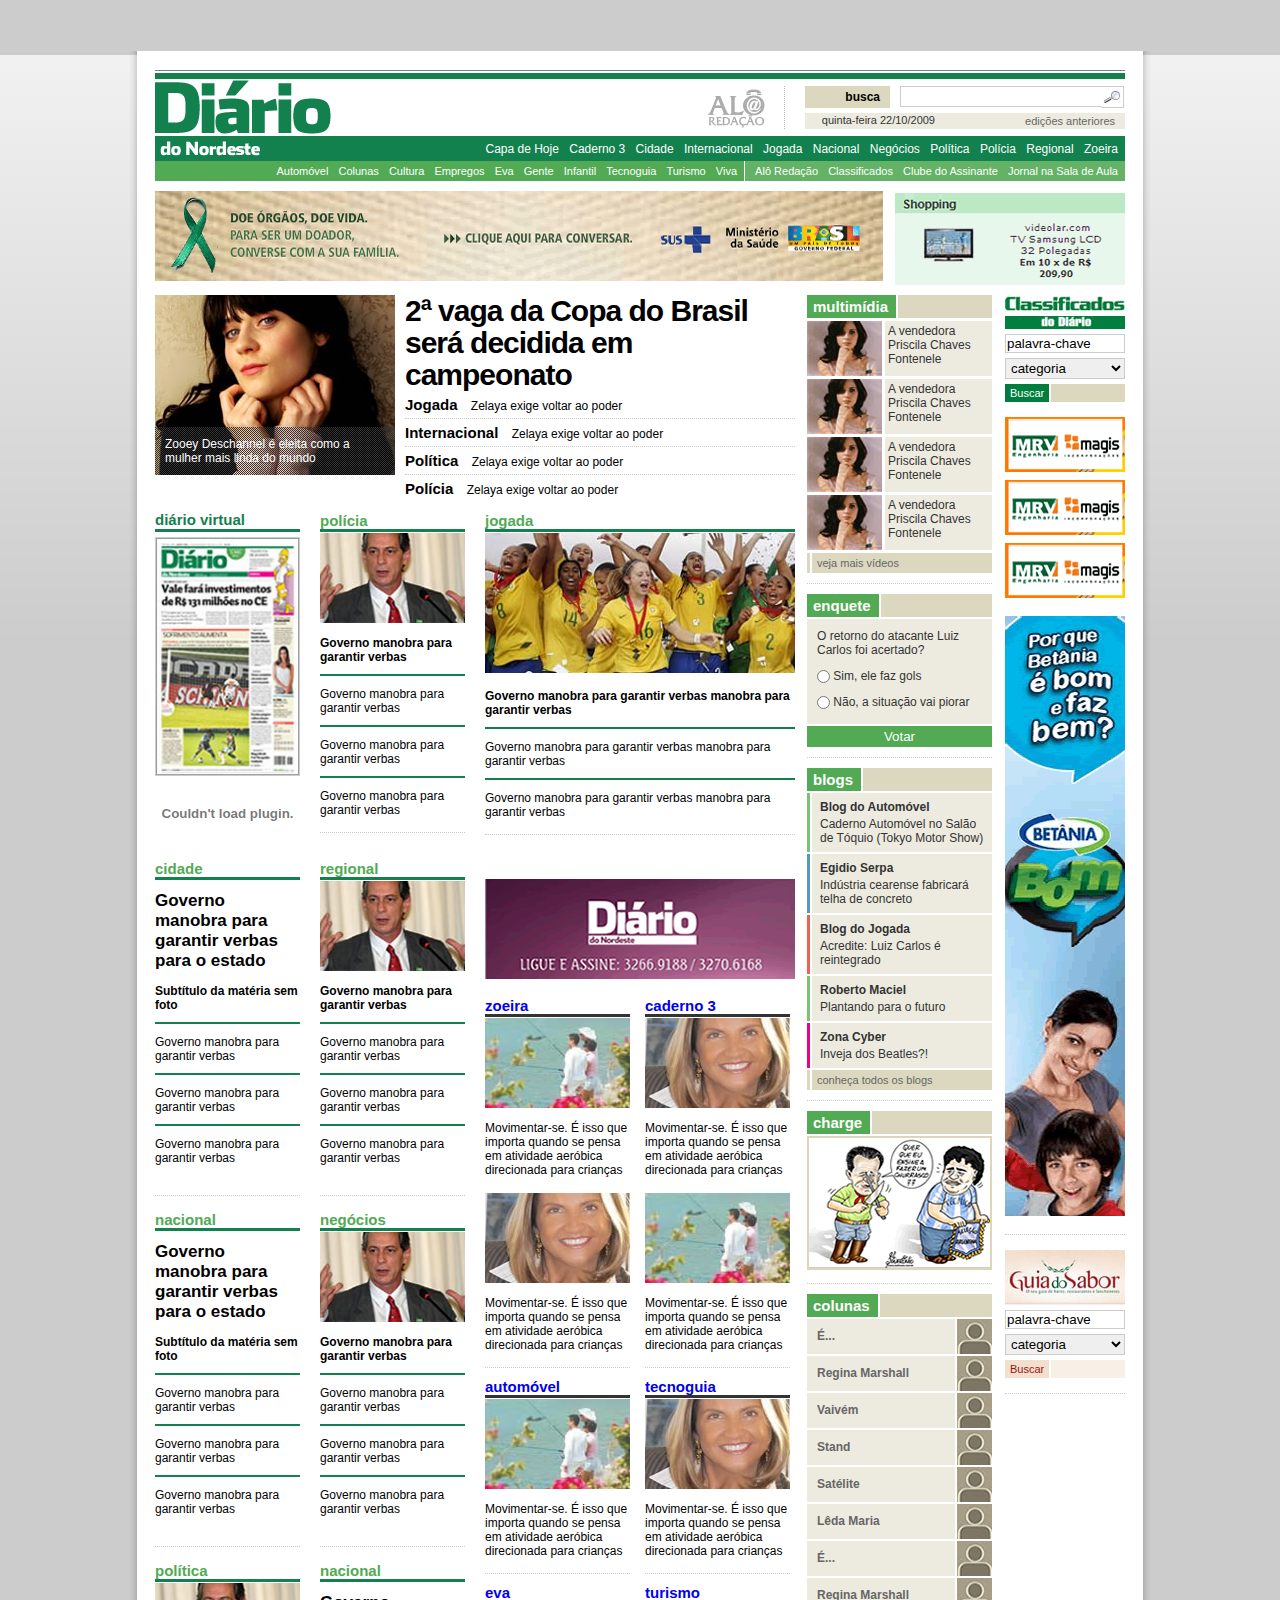
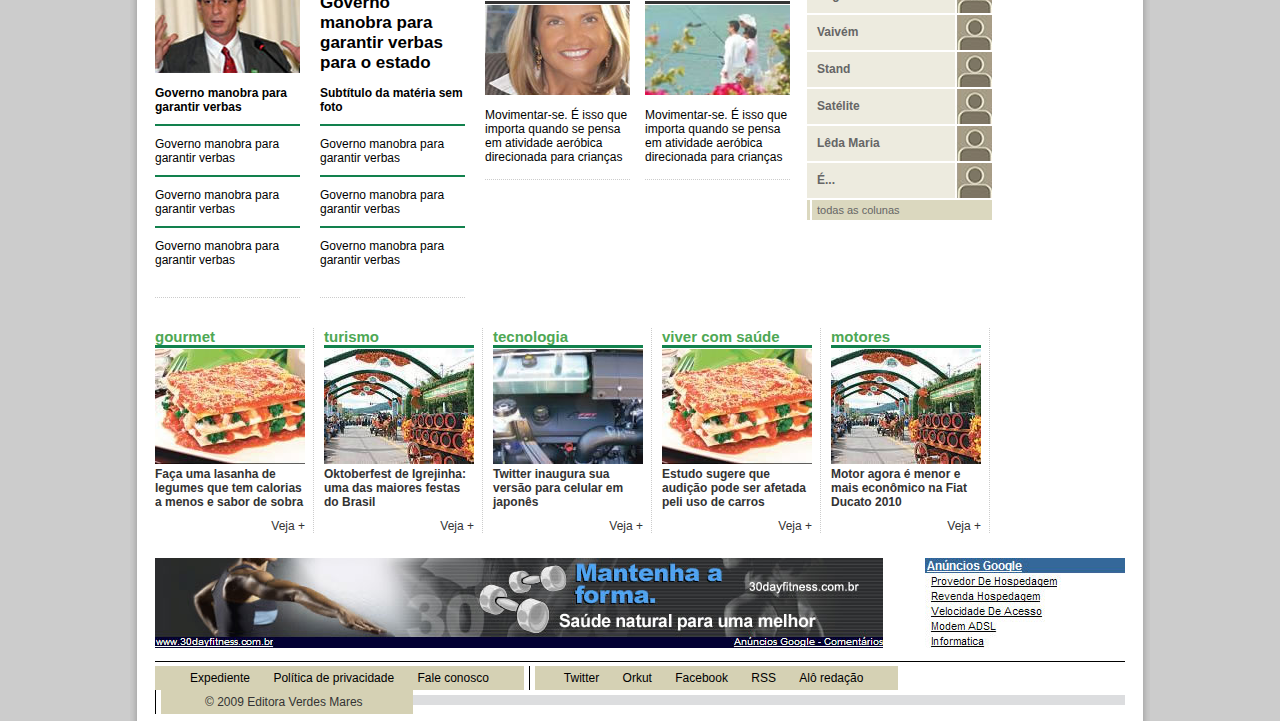
<file: front-end/index.html>
﻿<!DOCTYPE html PUBLIC "-//W3C//DTD XHTML 1.0 Strict//EN"
"http://www.w3.org/TR/xhtml1/DTD/xhtml1-strict.dtd">
<html xmlns="http://www.w3.org/1999/xhtml">
<head>
  <meta http-equiv="Content-Type" content="text/html; charset=utf-8" />
  <script type="text/javascript">page="home";</script>
  <link href="css/estilos2.css" rel="stylesheet" type="text/css" />
  <!-- link href="css/cores2.css" rel="stylesheet" type="text/css" / -->
  <!--[if IE]>
	  <link href="css/estilos2-ie.css" rel="stylesheet" type="text/css" />
  <![endif]-->

  <!--[if IE 7]>
	  <link href="css/estilos2-ie7.css" rel="stylesheet" type="text/css" />
  <![endif]-->

  <title>Projeto Secreto</title>
</head>

<body id="Capa">

<!-- SITE -->
<div id="Site">

	<div id="Cabecalho">
		<h1><a href="index.html">Diário do Nordeste</a></h1>
		<p>quinta-feira 22/10/2009</p>
	</div>

	<div id="Navegacao">
		<h2>Navegação</h2>
		<ul>
		  <li><a href="#Menu">Menu</a></li>
		  <li><a href="#Conteudo">Conteúdo</a></li>
		  <li><a href="#Busca">Busca</a></li>
		  <li><a href="#Rodape">Rodapé</a></li>
		</ul>
	</div>

	<hr />

  <!-- CONTEUDO -->
	<div id="Conteudo">

		<!-- PRINCIPAL -->
    <div id="Principal">
			<div id="DestaqueFotografico">
      	<a href="capa-noticia.html"><img src="extra/manchetevisual.jpg" /></a>
        <p class="legendagaleria"><a href="capa-noticia.html">Zooey Deschannel é eleita como a mulher mais linda do mundo</a></p>
      </div>

      <div id="Manchete">
      	<h2><a href="capa-noticia.html">2&ordf; vaga da Copa do Brasil será decidida em campeonato</a></h2>
      </div>

      <ul id="Lista">
      	<li class="primeiraChamadaLista"><a href="capa-caderno.html" class="editoria jogada"><strong>Jogada</strong></a> <a href="capa-noticia.html" class="linklista">Zelaya exige voltar ao poder</a></li>
        <li><a href="capa-caderno.html" class="editoria internacional"><strong>Internacional</strong></a> <a href="capa-noticia.html" class="linklista">Zelaya exige voltar ao poder</a></li>
        <li><a href="capa-caderno.html" class="editoria politica"><strong>Política</strong></a> <a href="capa-noticia.html" class="linklista">Zelaya exige voltar ao poder</a></li>
      	<li><a href="capa-caderno.html" class="editoria policia"><strong>Polícia</strong></a> <a href="capa-noticia.html" class="linklista">Zelaya exige voltar ao poder</a></li>
      </ul>
    </div>
    <!-- /PRINCIPAL -->

		<hr />

		<!-- EDITORIAS QUENTES -->
    <div id="EditoriasQuentes">
    	<!-- policia -->
      <div class="bloco-editoria secundario1 policia">
      	<h3><a href="capa-caderno.html">Polícia</a></h3>
        <ul>
        	<li class="primeiraChamadaLista">
          	<a href="capa-noticia.html"><img src="extra/cirogomes.jpg" /></a>
            <h4><a href="capa-noticia.html">Governo manobra para garantir verbas</a></h4>
          </li>
        	<li>
            <h4><a href="capa-noticia.html">Governo manobra para garantir verbas</a></h4>
          </li>
        	<li>
            <h4><a href="capa-noticia.html">Governo manobra para garantir verbas</a></h4>
          </li>
        	<li>
            <h4><a href="capa-noticia.html">Governo manobra para garantir verbas</a></h4>
          </li>
        </ul>
      </div>
      <!-- /policia -->
      <!-- jogada -->
      <div class="bloco-editoria secundario2 jogada">
      	<h3><a href="capa-caderno.html">Jogada</a></h3>
        <ul>
        	<li class="primeiraChamadaLista">
          	<a href="capa-noticia.html"><img src="extra/futebolfeminino.jpg" /></a>
            <h4><a href="capa-noticia.html">Governo manobra para garantir verbas manobra para garantir verbas</a></h4>
          </li>
        	<li>
            <h4><a href="capa-noticia.html">Governo manobra para garantir verbas manobra para garantir verbas</a></h4>
          </li>
        	<li>
            <h4><a href="capa-noticia.html">Governo manobra para garantir verbas manobra para garantir verbas</a></h4>
          </li>
        </ul>
      </div>
      <!-- /jogada -->
    </div>
    <!-- /EDITORIAS QUENTES -->

		<!-- DIARIO VIRTUAL -->
    <div id="DiarioVirtual">
      <h3>Diário Virtual</h3>
      <a href="http://virtual.diariodonordeste.com.br/"><img src="imagens/capajornal.jpg" alt="Edição de 22 de Outubro de 2009" /></a>
    </div>
    <!-- /DIARIO VIRTUAL -->

    <!-- HORA PATROCINADA -->
    <div id="HoraPatrocinada">
      <object width="145" height="50">
        <param name="movie" value="imagens/relogio.swf">
        <embed src="imagens/relogio.swf" width="145" height="50">
        </embed>
      </object>
    </div>
    <!-- /HORA PATROCINADA -->

		<hr />

		<!-- COLUNA EDITORIAS -->
		<div id="colunaEditorias">
    	<!-- cidade -->
      <div class="bloco-editoria cidade blococoluna1">
      	<h3><a href="capa-caderno.html">Cidade</a></h3>
        <ul>
        	<li class="primeiraChamadaLista">
            <h4 class="tt-blocoeditoria-semfoto"><a href="capa-noticia.html">Governo manobra para garantir verbas para o estado</a></h4>
            <h5><a href="capa-noticia.html">Subtítulo da matéria sem foto</a></h5>
          </li>
        	<li>
            <h4><a href="capa-noticia.html">Governo manobra para garantir verbas</a></h4>
          </li>
        	<li>
            <h4><a href="capa-noticia.html">Governo manobra para garantir verbas</a></h4>
          </li>
        	<li>
            <h4><a href="capa-noticia.html">Governo manobra para garantir verbas</a></h4>
          </li>
        </ul>
      </div>
      <!-- /cidade -->

    	<!-- regional -->
      <div class="bloco-editoria regional blococoluna2">
      	<h3><a href="capa-caderno.html">Regional</a></h3>
        <ul>
        	<li class="primeiraChamadaLista">
          	<a href="capa-noticia.html"><img src="extra/cirogomes.jpg" /></a>
            <h4><a href="capa-noticia.html">Governo manobra para garantir verbas</a></h4>
          </li>
        	<li>
            <h4><a href="capa-noticia.html">Governo manobra para garantir verbas</a></h4>
          </li>
        	<li>
            <h4><a href="capa-noticia.html">Governo manobra para garantir verbas</a></h4>
          </li>
        	<li>
            <h4><a href="capa-noticia.html">Governo manobra para garantir verbas</a></h4>
          </li>
        </ul>
      </div>
      <!-- /regional -->

    	<!-- nacional -->
      <div class="bloco-editoria nacional blococoluna3">
      	<h3><a href="capa-caderno.html">Nacional</a></h3>
        <ul>
        	<li class="primeiraChamadaLista">
            <h4 class="tt-blocoeditoria-semfoto"><a href="capa-noticia.html">Governo manobra para garantir verbas para o estado</a></h4>
            <h5><a href="capa-noticia.html">Subtítulo da matéria sem foto</a></h5>
          </li>
        	<li>
            <h4><a href="capa-noticia.html">Governo manobra para garantir verbas</a></h4>
          </li>
        	<li>
            <h4><a href="capa-noticia.html">Governo manobra para garantir verbas</a></h4>
          </li>
        	<li>
            <h4><a href="capa-noticia.html">Governo manobra para garantir verbas</a></h4>
          </li>
        </ul>
      </div>
      <!-- /nacional -->

    	<!-- negocios -->
      <div class="bloco-editoria negocios blococoluna4">
      	<h3><a href="capa-caderno.html">Negócios</a></h3>
        <ul>
        	<li class="primeiraChamadaLista">
            <a href="capa-noticia.html"><img src="extra/cirogomes.jpg" /></a>
            <h4><a href="capa-noticia.html">Governo manobra para garantir verbas</a></h4>
          </li>
        	<li>
            <h4><a href="capa-noticia.html">Governo manobra para garantir verbas</a></h4>
          </li>
        	<li>
            <h4><a href="capa-noticia.html">Governo manobra para garantir verbas</a></h4>
          </li>
        	<li>
            <h4><a href="capa-noticia.html">Governo manobra para garantir verbas</a></h4>
          </li>
        </ul>
      </div>
      <!-- /negocios -->

    	<!-- politica -->
      <div class="bloco-editoria politica blococoluna5">
      	<h3><a href="capa-caderno.html">Política</a></h3>
        <ul>
        	<li class="primeiraChamadaLista">
          	<a href="capa-noticia.html"><img src="extra/cirogomes.jpg" /></a>
            <h4><a href="capa-noticia.html">Governo manobra para garantir verbas</a></h4>
          </li>
        	<li>
            <h4><a href="capa-noticia.html">Governo manobra para garantir verbas</a></h4>
          </li>
        	<li>
            <h4><a href="capa-noticia.html">Governo manobra para garantir verbas</a></h4>
          </li>
        	<li>
            <h4><a href="capa-noticia.html">Governo manobra para garantir verbas</a></h4>
          </li>
        </ul>
      </div>
      <!-- /politica -->

    	<!-- internacional -->
      <div class="bloco-editoria internacional blococoluna6">
      	<h3><a href="capa-caderno.html">Nacional</a></h3>
        <ul>
        	<li class="primeiraChamadaLista">
            <h4 class="tt-blocoeditoria-semfoto"><a href="capa-noticia.html">Governo manobra para garantir verbas para o estado</a></h4>
            <h5><a href="capa-noticia.html">Subtítulo da matéria sem foto</a></h5>
          </li>
        	<li>
            <h4><a href="capa-noticia.html">Governo manobra para garantir verbas</a></h4>
          </li>
        	<li>
            <h4><a href="capa-noticia.html">Governo manobra para garantir verbas</a></h4>
          </li>
        	<li>
            <h4><a href="capa-noticia.html">Governo manobra para garantir verbas</a></h4>
          </li>
        </ul>
      </div>
      <!-- /internacional -->
    </div>
		<!-- /COLUNA EDITORIAS -->

		<hr />

    <div id="Retangulo">
      <img  src="extra/retangulo.gif" />
      <!--
			<script src="http://diariodonordeste.globo.com/js/nuc/oas_top1.js" type="text/javascript" language="Javascript"></script>
      -->
    </div>

    <hr />

    <!-- SUPLEMENTOS -->
		<div id="Suplementos">
    	<div class="zoeira blocosuplemento1">
      	<h3><a href="capa-caderno.html">Zoeira</a></h3>
        <ul>
        	<li>
        		<a href="capa-noticia.html"><img src="extra/ftsuplementos1.jpg" /></a>
        		<h4><a href="capa-noticia.html">Movimentar-se. É isso que importa quando se pensa em atividade aeróbica direcionada para crianças</a></h4>
        	</li>
        	<li>
        		<a href="capa-noticia.html"><img src="extra/ftsuplementos2.jpg" /></a>
        		<h4><a href="capa-noticia.html">Movimentar-se. É isso que importa quando se pensa em atividade aeróbica direcionada para crianças</a></h4>
        	</li>
        </ul>
      </div>

    	<div class="caderno-3 blocosuplemento2">
      	<h3><a href="capa-caderno.html">Caderno 3</a></h3>
        <ul>
        	<li>
        		<a href="capa-noticia.html"><img src="extra/ftsuplementos2.jpg" /></a>
        		<h4><a href="capa-noticia.html">Movimentar-se. É isso que importa quando se pensa em atividade aeróbica direcionada para crianças</a></h4>
        	</li>
        	<li>
        		<a href="capa-noticia.html"><img src="extra/ftsuplementos1.jpg" /></a>
        		<h4><a href="capa-noticia.html">Movimentar-se. É isso que importa quando se pensa em atividade aeróbica direcionada para crianças</a></h4>
        	</li>
        </ul>
      </div>

    	<div class="automovel blocosuplemento3">
      	<h3><a href="capa-caderno.html">Automóvel</a></h3>
        <ul>
        	<li>
        		<a href="capa-noticia.html"><img src="extra/ftsuplementos1.jpg" /></a>
        		<h4><a href="capa-noticia.html">Movimentar-se. É isso que importa quando se pensa em atividade aeróbica direcionada para crianças</a></h4>
        	</li>
        </ul>
      </div>

    	<div class="tecnoguia blocosuplemento4">
      	<h3><a href="capa-caderno.html">Tecnoguia</a></h3>
        <ul>
        	<li>
        		<a href="capa-noticia.html"><img src="extra/ftsuplementos2.jpg" /></a>
        		<h4><a href="capa-noticia.html">Movimentar-se. É isso que importa quando se pensa em atividade aeróbica direcionada para crianças</a></h4>
        	</li>
        </ul>
      </div>

    	<div class="eva blocosuplemento5">
      	<h3><a href="capa-caderno.html">Eva</a></h3>
        <ul>
        	<li>
        		<a href="capa-noticia.html"><img src="extra/ftsuplementos2.jpg" /></a>
        		<h4><a href="capa-noticia.html">Movimentar-se. É isso que importa quando se pensa em atividade aeróbica direcionada para crianças</a></h4>
        	</li>
        </ul>
      </div>

    	<div class="turismo blocosuplemento6">
      	<h3><a href="capa-caderno.html">Turismo</a></h3>
        <ul>
        	<li>
        		<a href="capa-noticia.html"><img src="extra/ftsuplementos1.jpg" /></a>
        		<h4><a href="capa-noticia.html">Movimentar-se. É isso que importa quando se pensa em atividade aeróbica direcionada para crianças</a></h4>
        	</li>
        </ul>
      </div>
    </div>
    <!-- /SUPLEMENTOS -->

  </div>
  <!-- /CONTEUDO -->

  <hr />

  <!-- MULTIMIDIA -->
  <div id="Multimidia">
    <h3><a href="capa-caderno.html">Multimídia</a></h3>
    <ul>
      <li>
        <a href="capa-noticia.html"><img src="extra/ftmultimidia.jpg" /></a>
        <h4><a href="capa-noticia.html">A vendedora Priscila Chaves Fontenele</a></h4>
      </li>
      <li>
        <a href="capa-noticia.html"><img src="extra/ftmultimidia.jpg" /></a>
        <h4><a href="capa-noticia.html">A vendedora Priscila Chaves Fontenele</a></h4>
      </li>
      <li>
        <a href="capa-noticia.html"><img src="extra/ftmultimidia.jpg" /></a>
        <h4><a href="capa-noticia.html">A vendedora Priscila Chaves Fontenele</a></h4>
      </li>
      <li>
        <a href="capa-noticia.html"><img src="extra/ftmultimidia.jpg" /></a>
        <h4><a href="capa-noticia.html">A vendedora Priscila Chaves Fontenele</a></h4>
      </li>
    </ul>
    <p><a href="capa-noticia.html">Veja mais vídeos</a></p>
  </div>
  <!-- /MULTIMIDIA -->

  <!-- ENQUETE -->
  <div id="Enquete">
    <h3><span>Enquete</span></h3>
    <form name="formulario" method="post" id="formulario" action="">
      <input type="hidden" name="idEnquete" value="2435" />
      <input type="hidden" name="TotalRespostas" value="2" />
      <input type="hidden" name="path" value="http://verdesmares.globo.com/enquete/enquete_resposta.asp" />
      <fieldset>
        <legend>Enquete</legend>
        <p class="pergunta">O retorno do atacante Luiz Carlos foi acertado?</p>
        <p class="opcao">
          <input type="radio" id="e7240" name="resposta" value="7240" /> <label for="e7240">Sim, ele faz gols</label>
        </p>
        <p class="opcao">
          <input type="radio" id="e7241" name="resposta" value="7241" /> <label for="e7241">Não, a situação vai piorar</label>
        </p>
        <p class="botao"><button type="button" name="vote" id="vote" onclick="openwindow();">Votar</button></p>
      </fieldset>
    </form>
  </div>
  <!-- /ENQUETE -->

  <!-- BLOGS -->
  <div id="BlogsCapa">
    <h3><span>Blogs</span></h3>
    <ul>
      <li class="chamadablog-automovel">
        <h4><a href="http://blogs.diariodonordeste.com.br/automovel/">Blog do Automóvel</a></h4>
        <p><a href="http://blogs.diariodonordeste.com.br/automovel/">Caderno Automóvel no Salão de Tóquio (Tokyo Motor Show)</a></p>
      </li>
      <li class="chamadablog-egidio">
        <h4><a href="http://blogs.diariodonordeste.com.br/egidio/">Egidio Serpa</a></h4>
        <p><a href="http://blogs.diariodonordeste.com.br/egidio/">Indústria cearense fabricará telha de concreto</a></p>
      </li>
      <li class="chamadablog-jogada">
        <h4><a href="http://blogs.diariodonordeste.com.br/jogada">Blog do Jogada</a></h4>
        <p><a href="http://blogs.diariodonordeste.com.br/jogada">Acredite: Luiz Carlos é reintegrado</a></p>
      </li>
      <li class="chamadablog-roberto">
        <h4><a href="http://blogs.diariodonordeste.com.br/roberto/">Roberto Maciel</a></h4>
        <p><a href="http://blogs.diariodonordeste.com.br/roberto/">Plantando para o futuro</a></p>
      </li>
      <li class="chamadablog-zonacyber">
        <h4><a href="http://blogs.diariodonordeste.com.br/zonacyber/">Zona Cyber</a></h4>
        <p><a href="http://blogs.diariodonordeste.com.br/zonacyber/">Inveja dos Beatles?!</a></p>
      </li>
    </ul>
    <p class="verTodosBlogs"><a href="capa-noticia.html">Conheça todos os blogs</a></p>
  </div>
  <!-- /BLOGS -->

  <!-- CHARGE -->
  <div id="Charge">
    <h3><span>Charge</span></h3>
    <a href="capa-noticia.html"><img alt="Charge do dia" src="extra/charge.gif" /></a>
  </div>
  <!-- /CHARGE -->

  <!-- COLUNAS -->
  <div id="Colunas">
    <h3><a href="colunas.asp">Colunas</a></h3>
    <ul>
      <li class="colunista5"><a href="colunas/e">É...</a></li>
      <li class="colunista1"><a href="colunas/reginamarshall">Regina Marshall</a></li>
      <li class="colunista32"><a href="colunas/vaivem">Vaivém</a></li>
      <li class="colunista59"><a href="colunas/stand">Stand</a></li>
      <li class="colunista37"><a href="colunas/satelite">Satélite</a></li>
      <li class="colunista10"><a href="colunas/ledamaria">Lêda Maria</a></li>
      <li class="colunista5"><a href="colunas/e">É...</a></li>
      <li class="colunista1"><a href="colunas/reginamarshall">Regina Marshall</a></li>
      <li class="colunista32"><a href="colunas/vaivem">Vaivém</a></li>
      <li class="colunista59"><a href="colunas/stand">Stand</a></li>
      <li class="colunista37"><a href="colunas/satelite">Satélite</a></li>
      <li class="colunista10"><a href="colunas/ledamaria">Lêda Maria</a></li>
      <li class="colunista5"><a href="colunas/e">É...</a></li>
    </ul>
    <p><a href="capa-noticia.html">Todas as colunas</a></p>
  </div>
  <!-- /COLUNAS -->

  <hr />

  <!-- VARIEDADES -->
  <div id="Variedades">
    <div class="primeiroVariedade">
      <h3>Gourmet</h3>
      <a href="capa-noticia.html"><img src="extra/ft-variedades1.jpg" /></a>
      <h4><a href="capa-noticia.html">Faça uma lasanha de legumes que tem calorias a menos e sabor de sobra</a></h4>
      <p><a href="capa-noticia.html">Veja +</a></p>
    </div>
    <div>
      <h3>Turismo</h3>
      <a href="capa-noticia.html"><img src="extra/ft-variedades2.jpg" /></a>
      <h4><a href="capa-noticia.html">Oktoberfest de Igrejinha: uma das maiores festas do Brasil</a></h4>
      <p><a href="capa-noticia.html">Veja +</a></p>
    </div>
    <div>
      <h3>Tecnologia</h3>
      <a href="capa-noticia.html"><img src="extra/ft-variedades3.jpg" /></a>
      <h4><a href="capa-noticia.html">Twitter inaugura sua versão para celular em japonês</a></h4>
      <p><a href="capa-noticia.html">Veja +</a></p>
    </div>
    <div>
      <h3>Viver com saúde</h3>
      <a href="capa-noticia.html"><img src="extra/ft-variedades1.jpg" /></a>
      <h4><a href="capa-noticia.html">Estudo sugere que audição pode ser afetada peli uso de carros</a></h4>
      <p><a href="capa-noticia.html">Veja +</a></p>
    </div>
    <div>
      <h3>Motores</h3>
      <a href="capa-noticia.html"><img src="extra/ft-variedades2.jpg" /></a>
      <h4><a href="capa-noticia.html">Motor agora é menor e mais econômico na Fiat Ducato 2010</a></h4>
      <p><a href="capa-noticia.html">Veja +</a></p>
    </div>
  </div>
  <!-- /VARIEDADES -->

  <hr />

  <!-- BUSCA -->
  <div id="Busca">
    <form id="frmBusca" method="get" action="http://www.google.com.br/custom">
      <fieldset>
        <legend>Busca</legend>
        <input type="hidden" name="domains" value="diariodonordeste.globo.com;verdesmares.globo.com" />
        <input type="hidden" name="sitesearch" value="diariodonordeste.globo.com" />
        <input type="hidden" name="client" value="pub-9045807042604053" />
        <input type="hidden" name="forid" value="1" />
        <input type="hidden" name="ie" value="ISO-8859-1" />
        <input type="hidden" name="oe" value="ISO-8859-1" />
        <input type="hidden" name="cof" value="GALT:#008000;GL:1;DIV:#FFFFFF;VLC:008000;AH:center;BGC:FFFFFF;LBGC:336699;ALC:006600;LC:006600;T:003300;GFNT:666666;GIMP:666666;LH:31;LW:100;L:http://verdesmares.globo.com/diariov2/img/nuc/logo_dn_google.gif;S:http://diariodonordeste.globo.com;LP:1;FORID:1;" />
        <input type="hidden" name="hl" value="pt" />
        <label for="Palavra">Palavra:</label>
        <p><strong>Busca</strong>
        <input id="Palavra" name="q" type="text" />
        <button name="sa" id="Buscar" type="submit">Ok</button>
        </p>
      </fieldset>
    </form>
    <p class="edicoesAnteriores"><a href="http://diariodonordeste.globo.com/anteriores.asp">Edi&ccedil;&otilde;es Anteriores</a></p>
  </div>
  <!-- /BUSCA -->

  <hr />

  <div id="AloRedacao">
    <h2>Alô Redação</h2>
    <ul>
    	<li><a href="http://diariodonordeste.globo.com/servicos/aloredacao">Alô redação</a></li>
    </ul>
  </div>

  <hr />

	<!-- MENU -->
  <div id="Menu">
    <h3>Cadernos</h3>
    <ul id="MenuCadernos">
      <li><a href="http://diariodonordeste.globo.com/capa.asp">Capa de Hoje</a></li>
      <li><a href="http://diariodonordeste.globo.com/cadernos/caderno3">Caderno 3</a></li>
      <li><a href="http://diariodonordeste.globo.com/cadernos/cidade">Cidade</a></li>
      <li><a href="http://diariodonordeste.globo.com/cadernos/internacional">Internacional</a></li>
      <li><a href="http://diariodonordeste.globo.com/cadernos/jogada">Jogada</a></li>
      <li><a href="http://diariodonordeste.globo.com/cadernos/nacional">Nacional</a></li>
      <li><a href="http://diariodonordeste.globo.com/cadernos/negocios">Negócios</a></li>
      <li><a href="http://diariodonordeste.globo.com/cadernos/politica">Política</a></li>
      <li><a href="http://diariodonordeste.globo.com/cadernos/policia">Polícia</a></li>
      <li><a href="http://diariodonordeste.globo.com/cadernos/regional">Regional</a></li>
      <li><a href="http://diariodonordeste.globo.com/cadernos/zoeira">Zoeira</a></li>
    </ul>

    <h3>Suplementos</h3>
    <ul id="MenuSuplementos">
      <li><a href="http://diariodonordeste.globo.com/suplementos/automovel">Automóvel</a></li>
      <li><a href="http://diariodonordeste.globo.com/colunas">Colunas</a></li>
      <li><a href="http://diariodonordeste.globo.com/suplementos/cultura">Cultura</a></li>
      <li><a href="http://www.diariodonordeste.com.br/empregos">Empregos</a></li>
      <li><a href="http://diariodonordeste.globo.com/suplementos/eva">Eva</a></li>
      <li><a href="http://diariodonordeste.globo.com/suplementos/gente">Gente</a></li>
      <li><a href="http://diariodonordeste.globo.com/suplementos/infantil">Infantil</a></li>
      <li><a href="http://diariodonordeste.globo.com/suplementos/tecnoguia">Tecnoguia</a></li>
      <li><a href="http://diariodonordeste.globo.com/suplementos/turismo">Turismo</a></li>
      <li><a href="http://diariodonordeste.globo.com/suplementos/viva">Viva</a></li>
    </ul>

    <h3>Serviços</h3>
    <ul id="MenuServicos">
      <li><a href="http://diariodonordeste.globo.com/servicos/aloredacao">Alô Redação</a></li>
      <li><a href="http://diariodonordeste.globo.com/classif">Classificados</a></li>
      <li><a href="http://www.diariodonordeste.com.br/assinante.asp">Clube do Assinante</a></li>
      <li><a href="http://www.verdesmares.com.br/saladeaula">Jornal na Sala de Aula</a></li>
    </ul>
  </div>
	<!-- /MENU -->

	<hr />

  <!-- COLUNA COMERCIAL -->
  <div id="ColunaComercial">

    <!-- CLASSIFICADOS -->
    <div id="BuscaClassificados">
      <h3><a href="capa-caderno.html">Classificados do Diário</a></h3>
      <form id="formularioClassificados">
        <input type="text" id="cxBuscaClassificados" value="palavra-chave" onfocus="if(this.value=='palavra-chave')this.value=''" onblur="if(this.value=='')this.value='palavra-chave'" />
        <select id="cxCategoriaClassificados">
          <option>Automóveis</option>
          <option>Imóveis</option>
          <option selected="selected">categoria</option>
        </select>
        <p><input type="button" value="Buscar" id="btBuscaClassificados" /></p>
      </form>
    </div>
    <!-- /CLASSIFICADOS -->

    <!-- SELO PATROCINADO -->
    <div id="SeloPatrocinado">
      <ul>
      	<li><img src="extra/selo.gif" /></li>
        <li><img src="extra/selo.gif" /></li>
        <li><img src="extra/selo.gif" /></li>
      </ul>
    </div>
    <!-- /SELO PATROCINADO -->

     <!-- SKY -->
    <div id="Sky">
      <img src="extra/sky.gif" />
      <!--
			<script src="http://diariodonordeste.globo.com/js/nuc/oas_frame2.js" type="text/javascript"></script>
      -->
    </div>
    <!-- /SKY -->

    <!-- GUIA DO SABOR -->
    <div id="GuiadoSabor">
      <h3><a href="capa-caderno.html">Guia do Sabor</a></h3>
      <form id="formularioGuiadoSabor">
        <input type="text" id="cxBuscaGuiadoSabor" value="palavra-chave" onfocus="if(this.value=='palavra-chave')this.value=''" onblur="if(this.value=='')this.value='palavra-chave'" />
        <select id="cxCategoriaGuiadoSabor">
          <option>Cozinha Italiana</option>
          <option>Cozinha Francesa</option>
          <option>Cozinha Tailandesa</option>
          <option>Cozinha Romena</option>
          <option>Cozinha Cearense</option>
          <option>Cozinha Russa</option>
          <option selected="selected">categoria</option>
        </select>
        <p><input type="button" value="Buscar" id="btBuscaGuiadoSabor" /></p>
      </form>
    </div>
    <!-- /GUIA DO SABOR -->

    <!-- BUSCAPE -->
    <div id="Buscape">
      <iframe src="http://templates.buscape.com/dynatemplate/verdesmares_home.html?type=9530558" scrolling="no" frameborder="0" width="120" height="650"></iframe>
    </div>
    <!-- /BUSCAPE -->

  </div>
  <!-- COLUNA COMERCIAL -->
  <hr />

	<!-- PUBLICIDADE -->
  <div id="Publicidade">
    <h2>Publicidade</h2>
    <div id="Top">
      <img src="extra/sb.gif" />
      <!--
			<script src="http://diariodonordeste.globo.com/js/nuc/oas_top.js" type="text/javascript" language="Javascript"></script>
      -->
    </div>
    <div id="BuscapeTop">
    	<img src="extra/buscape-top.gif" />
    </div>
    <div id="Frame1">
      <!--
			<script src="http://diariodonordeste.globo.com/js/nuc/oas_frame1.js" type="text/javascript"></script>
      -->
    </div>
    <div id="AdSenseRodape">
	    <div id="superbannerAdsense"><img src="extra/superbannerAdsense.jpg" /></div>
      <div id="retanguloAdsense"><img src="extra/retanguloAdsense.jpg" /></div>
    </div>
  </div>
  <!-- /PUBLICIDADE -->

  <!-- RODAPE -->
  <div id="Rodape">
    <ul id="RodapeInstitucional">
    	<li><a href="capa-noticia.html">Expediente</a></li>
      <li><a href="capa-noticia.html">Política de privacidade</a></li>
      <li><a href="capa-noticia.html">Fale conosco</a></li>
    </ul>
    <ul id="RodapeInteratividade">
    	<li><a href="capa-noticia.html">Twitter</a></li>
      <li><a href="capa-noticia.html">Orkut</a></li>
      <li><a href="capa-noticia.html">Facebook</a></li>
      <li><a href="capa-noticia.html">RSS</a></li>
      <li><a href="capa-noticia.html">Alô redação</a></li>
    </ul>
    <address>&copy; 2009 Editora Verdes Mares</address>
  </div>
  <!-- /RODAPE -->

</div>
<!-- /SITE -->
</body>
</html>
</file>
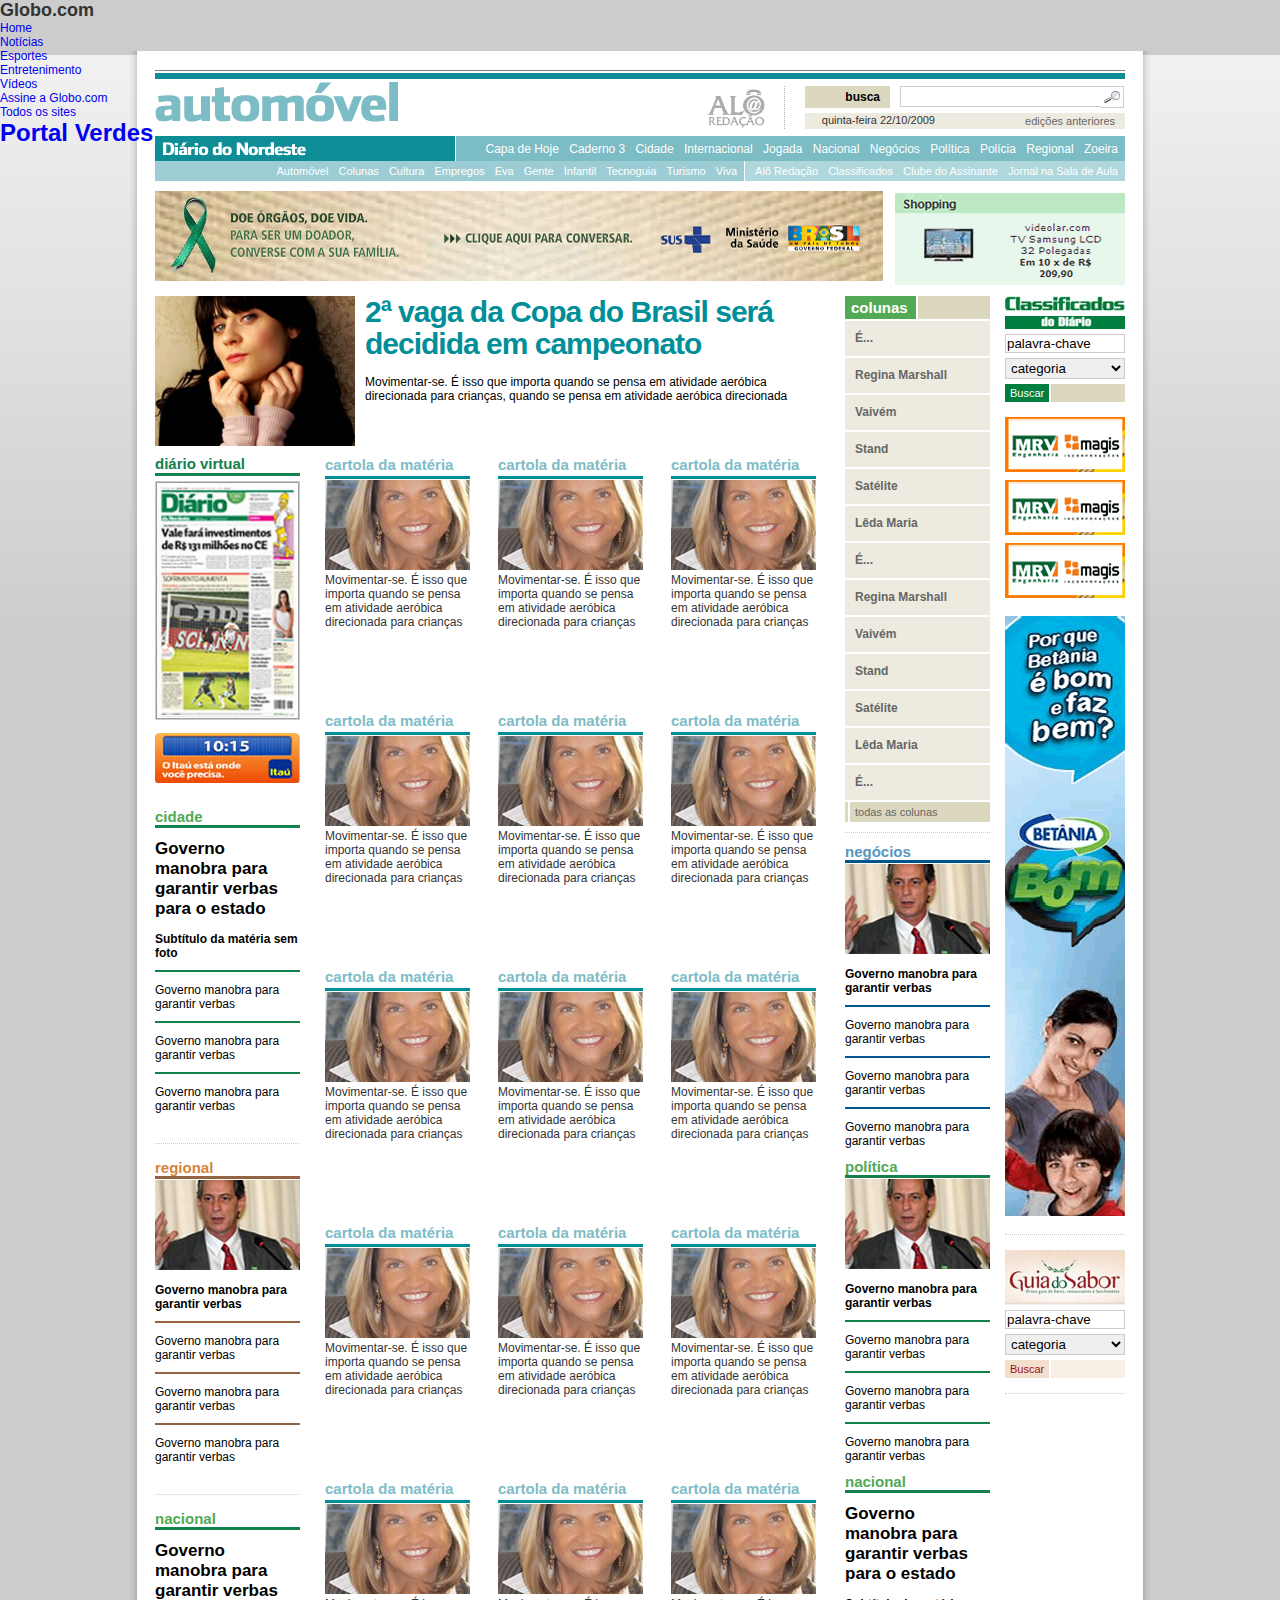
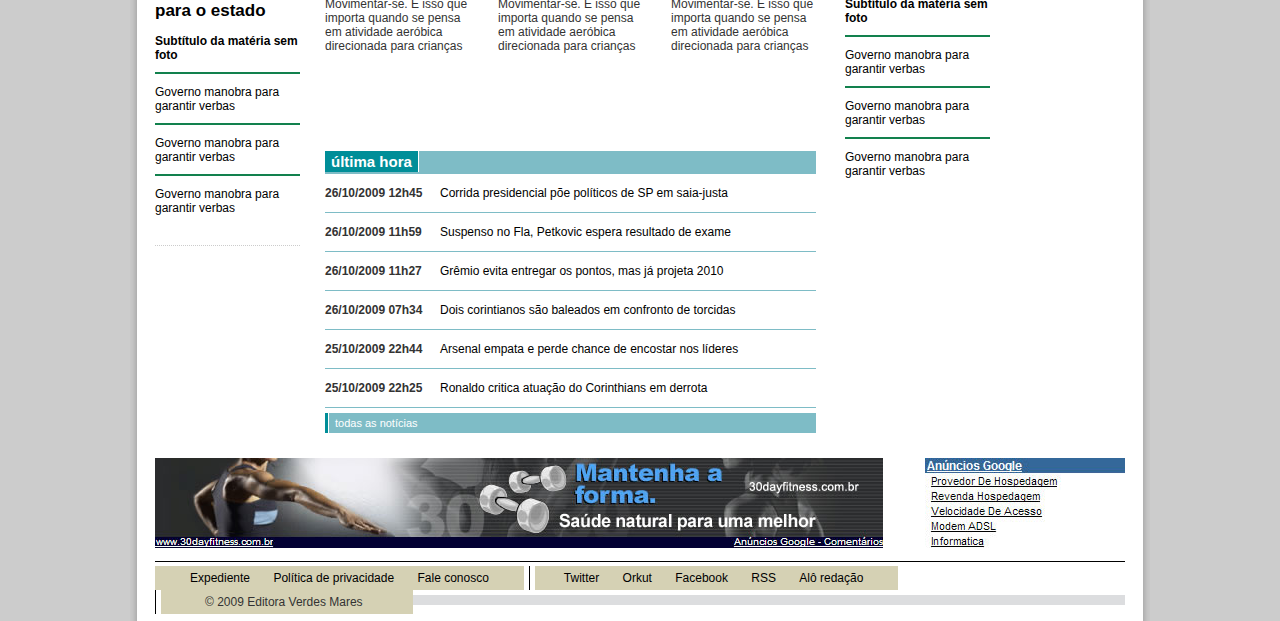
<file: front-end/capa-caderno.html>
﻿<!DOCTYPE html PUBLIC "-//W3C//DTD XHTML 1.0 Strict//EN" 
"http://www.w3.org/TR/xhtml1/DTD/xhtml1-strict.dtd">
<html xmlns="http://www.w3.org/1999/xhtml">
<head>
  <meta http-equiv="Content-Type" content="text/html; charset=utf-8" />
  <script type="text/javascript">page="home";</script>
  
  <link href="http://verdesmares.globo.com/v3/nuc/css/barra3.css" rel="stylesheet" type="text/css" />
	<link href="http://verdesmares.globo.com/v3/nuc/css/barra_pvm.css" rel="stylesheet" type="text/css" />
  
  <script src="http://diariodonordeste.globo.com/js/nuc/oas_setup.js" type="text/javascript"></script>
  
  <script type="text/javascript" language="javascript">
	function JanelaFull(){
		a=window.open('http://virtual.diariodonordeste.com.br/home.aspx','dvirtual','titlebar=yes,status=no,resizable=no,scrollbars=no,top=0,left=0,width='+screen.availWidth+',height='+screen.availHeight);
		a.focus();
		}
	</script>

  <link href="css/estilos2.css" rel="stylesheet" type="text/css" />
  <link href="css/cadernos2.css" rel="stylesheet" type="text/css" />
  <link href="css/cores2.css" rel="stylesheet" type="text/css" />
  
  <!--[if IE]>
	  <link href="css/estilos2-ie.css" rel="stylesheet" type="text/css" />
  <![endif]-->

  <!--[if IE 7]>
	  <link href="css/estilos2-ie7.css" rel="stylesheet" type="text/css" />
  <![endif]-->

  <title>Projeto Secreto</title>
</head>

<body id="Internas" class="caderno-automovel">

<!-- SITE -->
<div id="Site">

	<div id="Cabecalho">
		<h1><a href="http://diariodonordeste.globo.com/index.asp">Diário do Nordeste</a></h1>
		<p>quinta-feira 22/10/2009</p>
	</div>
	
	<div id="Navegacao">
		<h2>Navegação</h2>
		<ul>
		  <li><a href="#Menu">Menu</a></li>
		  <li><a href="#Conteudo">Conteúdo</a></li>
		  <li><a href="#Busca">Busca</a></li>
		  <li><a href="#Rodape">Rodapé</a></li>
		</ul>
	</div>

	<hr />

  <!-- CONTEUDO -->
	<div id="Conteudo">

		<h2 id="NomeCaderno"><a href="#">Automóvel</a></h2>

		<!-- PRINCIPAL -->
    <div id="Principal">

      <div id="Manchete">
      	<img src="extra/manchetevisual.jpg" />
        <h2><a href="#">2&ordf; vaga da Copa do Brasil será decidida em campeonato</a></h2>
        <p><a href="#">Movimentar-se. É isso que importa quando se pensa em atividade aeróbica direcionada para crianças, quando se pensa em atividade aeróbica direcionada</a></p>
      </div>

    </div>
    <!-- /PRINCIPAL -->

		<!-- MATERIAS -->
    <div id="Materias">
      <!-- SECUNDARIOS -->
      <div id="Secundarios">
        
        <div class="bloco-secundarios chamadasecundarios1">
          <h3>Cartola da matéria</h3>
          <ul>
            <li>
              <a href="#"><img src="extra/ftsuplementos2.jpg" /></a>
              <h4><a href="#">Movimentar-se. É isso que importa quando se pensa em atividade aeróbica direcionada para crianças</a></h4>
            </li>
          </ul>
        </div>
  
        <div class="bloco-secundarios chamadasecundarios2">
          <h3>Cartola da matéria</h3>
          <ul>
            <li>
              <a href="#"><img src="extra/ftsuplementos2.jpg" /></a>
              <h4><a href="#">Movimentar-se. É isso que importa quando se pensa em atividade aeróbica direcionada para crianças</a></h4>
            </li>
          </ul>
        </div>
  
        <div class="bloco-secundarios chamadasecundarios3">
          <h3>Cartola da matéria</h3>
          <ul>
            <li>
              <a href="#"><img src="extra/ftsuplementos2.jpg" /></a>
              <h4><a href="#">Movimentar-se. É isso que importa quando se pensa em atividade aeróbica direcionada para crianças</a></h4>
            </li>
          </ul>
        </div>
        
        <div class="bloco-secundarios chamadasecundarios4">
          <h3>Cartola da matéria</h3>
          <ul>
            <li>
              <a href="#"><img src="extra/ftsuplementos2.jpg" /></a>
              <h4><a href="#">Movimentar-se. É isso que importa quando se pensa em atividade aeróbica direcionada para crianças</a></h4>
            </li>
          </ul>
        </div>
  
        <div class="bloco-secundarios chamadasecundarios5">
          <h3>Cartola da matéria</h3>
          <ul>
            <li>
              <a href="#"><img src="extra/ftsuplementos2.jpg" /></a>
              <h4><a href="#">Movimentar-se. É isso que importa quando se pensa em atividade aeróbica direcionada para crianças</a></h4>
            </li>
          </ul>
        </div>
  
        <div class="bloco-secundarios chamadasecundarios6">
          <h3>Cartola da matéria</h3>
          <ul>
            <li>
              <a href="#"><img src="extra/ftsuplementos2.jpg" /></a>
              <h4><a href="#">Movimentar-se. É isso que importa quando se pensa em atividade aeróbica direcionada para crianças</a></h4>
            </li>
          </ul>
        </div>        <div class="bloco-secundarios chamadasecundarios1">
          <h3>Cartola da matéria</h3>
          <ul>
            <li>
              <a href="#"><img src="extra/ftsuplementos2.jpg" /></a>
              <h4><a href="#">Movimentar-se. É isso que importa quando se pensa em atividade aeróbica direcionada para crianças</a></h4>
            </li>
          </ul>
        </div>
  
        <div class="bloco-secundarios chamadasecundarios2">
          <h3>Cartola da matéria</h3>
          <ul>
            <li>
              <a href="#"><img src="extra/ftsuplementos2.jpg" /></a>
              <h4><a href="#">Movimentar-se. É isso que importa quando se pensa em atividade aeróbica direcionada para crianças</a></h4>
            </li>
          </ul>
        </div>
  
        <div class="bloco-secundarios chamadasecundarios3">
          <h3>Cartola da matéria</h3>
          <ul>
            <li>
              <a href="#"><img src="extra/ftsuplementos2.jpg" /></a>
              <h4><a href="#">Movimentar-se. É isso que importa quando se pensa em atividade aeróbica direcionada para crianças</a></h4>
            </li>
          </ul>
        </div>
        
        <div class="bloco-secundarios chamadasecundarios4">
          <h3>Cartola da matéria</h3>
          <ul>
            <li>
              <a href="#"><img src="extra/ftsuplementos2.jpg" /></a>
              <h4><a href="#">Movimentar-se. É isso que importa quando se pensa em atividade aeróbica direcionada para crianças</a></h4>
            </li>
          </ul>
        </div>
  
        <div class="bloco-secundarios chamadasecundarios5">
          <h3>Cartola da matéria</h3>
          <ul>
            <li>
              <a href="#"><img src="extra/ftsuplementos2.jpg" /></a>
              <h4><a href="#">Movimentar-se. É isso que importa quando se pensa em atividade aeróbica direcionada para crianças</a></h4>
            </li>
          </ul>
        </div>
  
        <div class="bloco-secundarios chamadasecundarios6">
          <h3>Cartola da matéria</h3>
          <ul>
            <li>
              <a href="#"><img src="extra/ftsuplementos2.jpg" /></a>
              <h4><a href="#">Movimentar-se. É isso que importa quando se pensa em atividade aeróbica direcionada para crianças</a></h4>
            </li>
          </ul>
        </div>        <div class="bloco-secundarios chamadasecundarios1">
          <h3>Cartola da matéria</h3>
          <ul>
            <li>
              <a href="#"><img src="extra/ftsuplementos2.jpg" /></a>
              <h4><a href="#">Movimentar-se. É isso que importa quando se pensa em atividade aeróbica direcionada para crianças</a></h4>
            </li>
          </ul>
        </div>
  
        <div class="bloco-secundarios chamadasecundarios2">
          <h3>Cartola da matéria</h3>
          <ul>
            <li>
              <a href="#"><img src="extra/ftsuplementos2.jpg" /></a>
              <h4><a href="#">Movimentar-se. É isso que importa quando se pensa em atividade aeróbica direcionada para crianças</a></h4>
            </li>
          </ul>
        </div>
  
        <div class="bloco-secundarios chamadasecundarios3">
          <h3>Cartola da matéria</h3>
          <ul>
            <li>
              <a href="#"><img src="extra/ftsuplementos2.jpg" /></a>
              <h4><a href="#">Movimentar-se. É isso que importa quando se pensa em atividade aeróbica direcionada para crianças</a></h4>
            </li>
          </ul>
        </div>
        
  
      </div>
      <!-- /SECUNDARIOS -->
  
      <!-- ULTIMA HORA -->
      <div id="Ultima_hora">
        <h2><a href="noticias.asp">Última Hora</a></h2>
        <dl>
          <dt>26/10/2009 12h45</dt>
          <dd><a href="noticia.asp?codigo=273941&amp;modulo=970">Corrida presidencial põe políticos de SP em saia-justa</a></dd>
          
          <dt>26/10/2009 11h59</dt>
          <dd><a href="noticia.asp?codigo=273933&amp;modulo=970">Suspenso no Fla, Petkovic espera resultado de exame</a></dd>
          
          <dt>26/10/2009 11h27</dt>
          <dd><a href="noticia.asp?codigo=273930&amp;modulo=970">Grêmio evita entregar os pontos, mas já projeta 2010</a></dd>
          
          <dt>26/10/2009 07h34</dt>
          <dd><a href="noticia.asp?codigo=273904&amp;modulo=970">Dois corintianos são baleados em confronto de torcidas</a></dd>
          
          <dt>25/10/2009 22h44</dt>
          <dd><a href="noticia.asp?codigo=273878&amp;modulo=970">Arsenal empata e perde chance de encostar nos líderes</a></dd>
          
          <dt>25/10/2009 22h25</dt>
          <dd><a href="noticia.asp?codigo=273899&amp;modulo=970">Ronaldo critica atuação do Corinthians em derrota</a></dd>
        </dl>
        <p><a href="#">Todas as notícias</a></p>
      </div>
      <!-- /ULTIMA HORA -->
		</div>
    <!-- /MATERIAS -->
		<!-- DIARIO VIRTUAL -->
    <div id="DiarioVirtual">
      <h3>Diário Virtual</h3>
      <a href="http://virtual.diariodonordeste.com.br/"><img src="imagens/capajornal.jpg" alt="Edição de 22 de Outubro de 2009" /></a>
    </div>
    <!-- /DIARIO VIRTUAL -->

    <!-- HORA PATROCINADA -->
    <div id="HoraPatrocinada">
    	<img src="extra/relogio.jpg" />
    </div>
    <!-- /HORA PATROCINADA -->
    
		<!-- COLUNA EDITORIAS -->
		<div id="colunaEditorias">
    	<!-- cidade -->
      <div class="bloco-editoria cidade">
      	<h3><a href="#">Cidade</a></h3>
        <ul>
        	<li class="primeiraChamadaLista">
            <h4 class="tt-blocoeditoria-semfoto"><a href="#">Governo manobra para garantir verbas para o estado</a></h4>
            <h5><a href="#">Subtítulo da matéria sem foto</a></h5>
          </li>
        	<li>
            <h4><a href="#">Governo manobra para garantir verbas</a></h4>
          </li>
        	<li>
            <h4><a href="#">Governo manobra para garantir verbas</a></h4>
          </li>
        	<li>
            <h4><a href="#">Governo manobra para garantir verbas</a></h4>
          </li>
        </ul>
      </div>
      <!-- /cidade -->

    	<!-- regional -->
      <div class="bloco-editoria regional">
      	<h3><a href="#">Regional</a></h3>
        <ul>
        	<li class="primeiraChamadaLista">
          	<a href="#"><img src="extra/cirogomes.jpg" /></a>
            <h4><a href="#">Governo manobra para garantir verbas</a></h4>
          </li>
        	<li>
            <h4><a href="#">Governo manobra para garantir verbas</a></h4>
          </li>
        	<li>
            <h4><a href="#">Governo manobra para garantir verbas</a></h4>
          </li>
        	<li>
            <h4><a href="#">Governo manobra para garantir verbas</a></h4>
          </li>
        </ul>
      </div>
      <!-- /regional -->

    	<!-- nacional -->
      <div class="bloco-editoria nacional">
      	<h3><a href="#">Nacional</a></h3>
        <ul>
        	<li class="primeiraChamadaLista">
            <h4 class="tt-blocoeditoria-semfoto"><a href="#">Governo manobra para garantir verbas para o estado</a></h4>
            <h5><a href="#">Subtítulo da matéria sem foto</a></h5>
          </li>
        	<li>
            <h4><a href="#">Governo manobra para garantir verbas</a></h4>
          </li>
        	<li>
            <h4><a href="#">Governo manobra para garantir verbas</a></h4>
          </li>
        	<li>
            <h4><a href="#">Governo manobra para garantir verbas</a></h4>
          </li>
        </ul>
      </div>
      <!-- /nacional -->
    </div>
		<!-- /COLUNA EDITORIAS -->

  </div>
  <!-- /CONTEUDO -->

  <hr />

  <!-- COLUNAS -->
  <div id="Colunas">
    <h3><a href="colunas.asp">Colunas</a></h3>
    <ul>
      <li class="colunista5"><a href="colunas/e">É...</a></li>
      <li class="colunista1"><a href="colunas/reginamarshall">Regina Marshall</a></li>
      <li class="colunista32"><a href="colunas/vaivem">Vaivém</a></li>
      <li class="colunista59"><a href="colunas/stand">Stand</a></li>
      <li class="colunista37"><a href="colunas/satelite">Satélite</a></li>
      <li class="colunista10"><a href="colunas/ledamaria">Lêda Maria</a></li>
      <li class="colunista5"><a href="colunas/e">É...</a></li>
      <li class="colunista1"><a href="colunas/reginamarshall">Regina Marshall</a></li>
      <li class="colunista32"><a href="colunas/vaivem">Vaivém</a></li>
      <li class="colunista59"><a href="colunas/stand">Stand</a></li>
      <li class="colunista37"><a href="colunas/satelite">Satélite</a></li>
      <li class="colunista10"><a href="colunas/ledamaria">Lêda Maria</a></li>
      <li class="colunista5"><a href="colunas/e">É...</a></li>
    </ul>
    <p><a href="#">Todas as colunas</a></p>
  </div>
  <!-- /COLUNAS -->

	<!-- OUTRAS EDITORIAS -->
  <div id="OutrasEditorias">
    <!-- negocios -->
    <div class="bloco-editoria negocios">
      <h3><a href="#">Negócios</a></h3>
      <ul>
        <li class="primeiraChamadaLista">
          <a href="#"><img src="extra/cirogomes.jpg" /></a>
          <h4><a href="#">Governo manobra para garantir verbas</a></h4>
        </li>
        <li>
          <h4><a href="#">Governo manobra para garantir verbas</a></h4>
        </li>
        <li>
          <h4><a href="#">Governo manobra para garantir verbas</a></h4>
        </li>
        <li>
          <h4><a href="#">Governo manobra para garantir verbas</a></h4>
        </li>
      </ul>
    </div>
    <!-- /negocios -->

    <!-- politica -->
    <div class="bloco-editoria politica">
      <h3><a href="#">Política</a></h3>
      <ul>
        <li class="primeiraChamadaLista">
          <a href="#"><img src="extra/cirogomes.jpg" /></a>
          <h4><a href="#">Governo manobra para garantir verbas</a></h4>
        </li>
        <li>
          <h4><a href="#">Governo manobra para garantir verbas</a></h4>
        </li>
        <li>
          <h4><a href="#">Governo manobra para garantir verbas</a></h4>
        </li>
        <li>
          <h4><a href="#">Governo manobra para garantir verbas</a></h4>
        </li>
      </ul>
    </div>
    <!-- /politica -->

    <!-- internacional -->
    <div class="bloco-editoria internacional">
      <h3><a href="#">Nacional</a></h3>
      <ul>
        <li class="primeiraChamadaLista">
          <h4 class="tt-blocoeditoria-semfoto"><a href="#">Governo manobra para garantir verbas para o estado</a></h4>
          <h5><a href="#">Subtítulo da matéria sem foto</a></h5>
        </li>
        <li>
          <h4><a href="#">Governo manobra para garantir verbas</a></h4>
        </li>
        <li>
          <h4><a href="#">Governo manobra para garantir verbas</a></h4>
        </li>
        <li>
          <h4><a href="#">Governo manobra para garantir verbas</a></h4>
        </li>
      </ul>
    </div>
    <!-- /internacional -->
  </div>
  <!-- /OUTRAS EDITORIAS -->

  <hr />

  <!-- BUSCA -->
  <div id="Busca">
    <form id="frmBusca" method="get" action="http://www.google.com.br/custom">
      <fieldset>
        <legend>Busca</legend>
        <input type="hidden" name="domains" value="diariodonordeste.globo.com;verdesmares.globo.com" />
        <input type="hidden" name="sitesearch" value="diariodonordeste.globo.com" />
        <input type="hidden" name="client" value="pub-9045807042604053" />
        <input type="hidden" name="forid" value="1" />
        <input type="hidden" name="ie" value="ISO-8859-1" />
        <input type="hidden" name="oe" value="ISO-8859-1" />
        <input type="hidden" name="cof" value="GALT:#008000;GL:1;DIV:#FFFFFF;VLC:008000;AH:center;BGC:FFFFFF;LBGC:336699;ALC:006600;LC:006600;T:003300;GFNT:666666;GIMP:666666;LH:31;LW:100;L:http://verdesmares.globo.com/diariov2/img/nuc/logo_dn_google.gif;S:http://diariodonordeste.globo.com;LP:1;FORID:1;" />
        <input type="hidden" name="hl" value="pt" />
        <label for="Palavra">Palavra:</label>
        <p><strong>Busca</strong> 
        <input id="Palavra" name="q" type="text" />
        <button name="sa" id="Buscar" type="submit">Ok</button>
        </p>
      </fieldset>
    </form>
    <p class="edicoesAnteriores"><a href="http://diariodonordeste.globo.com/anteriores.asp">Edi&ccedil;&otilde;es Anteriores</a></p>
  </div>
  <!-- /BUSCA -->

  <hr />

  <div id="AloRedacao">
    <h2>Alô Redação</h2>
    <ul>
    	<li><a href="http://diariodonordeste.globo.com/servicos/aloredacao">Alô redação</a></li>
    </ul>
  </div>

  <hr />

	<!-- MENU -->
  <div id="Menu">
    <h3>Cadernos</h3>
    <ul id="MenuCadernos">
      <li><a href="http://diariodonordeste.globo.com/capa.asp">Capa de Hoje</a></li>
      <li><a href="http://diariodonordeste.globo.com/cadernos/caderno3">Caderno 3</a></li>
      <li><a href="http://diariodonordeste.globo.com/cadernos/cidade">Cidade</a></li>
      <li><a href="http://diariodonordeste.globo.com/cadernos/internacional">Internacional</a></li>
      <li><a href="http://diariodonordeste.globo.com/cadernos/jogada">Jogada</a></li>
      <li><a href="http://diariodonordeste.globo.com/cadernos/nacional">Nacional</a></li>
      <li><a href="http://diariodonordeste.globo.com/cadernos/negocios">Negócios</a></li>
      <li><a href="http://diariodonordeste.globo.com/cadernos/politica">Política</a></li>
      <li><a href="http://diariodonordeste.globo.com/cadernos/policia">Polícia</a></li>
      <li><a href="http://diariodonordeste.globo.com/cadernos/regional">Regional</a></li>
      <li><a href="http://diariodonordeste.globo.com/cadernos/zoeira">Zoeira</a></li>
    </ul>

    <h3>Suplementos</h3>
    <ul id="MenuSuplementos">
      <li><a href="http://diariodonordeste.globo.com/suplementos/automovel">Automóvel</a></li>
      <li><a href="http://diariodonordeste.globo.com/colunas">Colunas</a></li>
      <li><a href="http://diariodonordeste.globo.com/suplementos/cultura">Cultura</a></li>
      <li><a href="http://www.diariodonordeste.com.br/empregos">Empregos</a></li>
      <li><a href="http://diariodonordeste.globo.com/suplementos/eva">Eva</a></li>
      <li><a href="http://diariodonordeste.globo.com/suplementos/gente">Gente</a></li>
      <li><a href="http://diariodonordeste.globo.com/suplementos/infantil">Infantil</a></li>
      <li><a href="http://diariodonordeste.globo.com/suplementos/tecnoguia">Tecnoguia</a></li>
      <li><a href="http://diariodonordeste.globo.com/suplementos/turismo">Turismo</a></li>
      <li><a href="http://diariodonordeste.globo.com/suplementos/viva">Viva</a></li>
    </ul>
    
    <h3>Serviços</h3>
    <ul id="MenuServicos">
      <li><a href="http://diariodonordeste.globo.com/servicos/aloredacao">Alô Redação</a></li>
      <li><a href="http://diariodonordeste.globo.com/classif">Classificados</a></li>
      <li><a href="http://www.diariodonordeste.com.br/assinante.asp">Clube do Assinante</a></li>
      <li><a href="http://www.verdesmares.com.br/saladeaula">Jornal na Sala de Aula</a></li>
    </ul>
  </div>
	<!-- /MENU -->

	<hr />
	
  <!-- COLUNA COMERCIAL -->
  <div id="ColunaComercial">

    <!-- CLASSIFICADOS -->
    <div id="BuscaClassificados">
      <h3><a href="#">Classificados do Diário</a></h3>
      <form id="formularioClassificados">
        <input type="text" id="cxBuscaClassificados" value="palavra-chave" onfocus="if(this.value=='palavra-chave')this.value=''" onblur="if(this.value=='')this.value='palavra-chave'" />
        <select id="cxCategoriaClassificados">
          <option>Automóveis</option>
          <option>Imóveis</option>
          <option selected="selected">categoria</option>
        </select>
        <p><input type="button" value="Buscar" id="btBuscaClassificados" /></p>
      </form>
    </div>
    <!-- /CLASSIFICADOS -->

    <!-- SELO PATROCINADO -->
    <div id="SeloPatrocinado">
      <ul>
      	<li><img src="extra/selo.gif" /></li>
        <li><img src="extra/selo.gif" /></li>
        <li><img src="extra/selo.gif" /></li>
      </ul>
    </div>
    <!-- /SELO PATROCINADO -->

     <!-- SKY -->
    <div id="Sky">
      <img src="extra/sky.gif" />
      <!--
			<script src="http://diariodonordeste.globo.com/js/nuc/oas_frame2.js" type="text/javascript"></script>
      -->
    </div>
    <!-- /SKY -->

    <!-- GUIA DO SABOR -->
    <div id="GuiadoSabor">
      <h3><a href="#">Guia do Sabor</a></h3>
      <form id="formularioGuiadoSabor">
        <input type="text" id="cxBuscaGuiadoSabor" value="palavra-chave" onfocus="if(this.value=='palavra-chave')this.value=''" onblur="if(this.value=='')this.value='palavra-chave'" />
        <select id="cxCategoriaGuiadoSabor">
          <option>Cozinha Italiana</option>
          <option>Cozinha Francesa</option>
          <option>Cozinha Tailandesa</option>
          <option>Cozinha Romena</option>
          <option>Cozinha Cearense</option>
          <option>Cozinha Russa</option>
          <option selected="selected">categoria</option>
        </select>
        <p><input type="button" value="Buscar" id="btBuscaGuiadoSabor" /></p>
      </form>
    </div>
    <!-- /GUIA DO SABOR -->

  </div>
  <!-- COLUNA COMERCIAL -->	
  <hr />

	<!-- PUBLICIDADE -->
  <div id="Publicidade">
    <h2>Publicidade</h2>
    <div id="Top">
      <img src="extra/sb.gif" />
      <!--
			<script src="http://diariodonordeste.globo.com/js/nuc/oas_top.js" type="text/javascript" language="Javascript"></script>
      -->
    </div>
    <div id="BuscapeTop">
    	<img src="extra/buscape-top.gif" />
    </div>
    <div id="Frame1">
      <!--
			<script src="http://diariodonordeste.globo.com/js/nuc/oas_frame1.js" type="text/javascript"></script>
      -->
    </div>
    <div id="AdSenseRodape">
	    <div id="superbannerAdsense"><img src="extra/superbannerAdsense.jpg" /></div>
      <div id="retanguloAdsense"><img src="extra/retanguloAdsense.jpg" /></div>
    </div>
  </div>
  <!-- /PUBLICIDADE -->
	
  <!-- RODAPE -->
  <div id="Rodape">
    <ul id="RodapeInstitucional">
    	<li><a href="#">Expediente</a></li>
      <li><a href="#">Política de privacidade</a></li>
      <li><a href="#">Fale conosco</a></li>
    </ul>
    <ul id="RodapeInteratividade">
    	<li><a href="#">Twitter</a></li>
      <li><a href="#">Orkut</a></li>
      <li><a href="#">Facebook</a></li>
      <li><a href="#">RSS</a></li>
      <li><a href="#">Alô redação</a></li>
    </ul>
    <address>&copy; 2009 Editora Verdes Mares</address>
  </div>
  <!-- /RODAPE -->

</div>
<!-- /SITE -->

<!-- BARRAS -->
<div id="Barras">
  <div id="glbBarra" class="">
    <h2>Globo.com</h2>
    <ul class="glbBotoes">
      <li class="glbHome"><a target="_top" href="http://www.globo.com" title="Saiba tudo sobre Esportes, Entretenimento e Not&iacute;cias">Home</a></li>
      <li class="glbNoticias"><a target="_top" href="http://noticias.globo.com" title="Not&iacute;cias e v&iacute;deos do Brasil e do mundo">Notícias</a></li>
      <li class="glbEsportes"><a target="_top" href="http://globoesporte.globo.com" title="Saiba tudo sobre futebol e esportes">Esportes</a></li>
      <li class="glbEntretenimento"><a target="_top" href="http://entretenimento.globo.com" title="Saiba tudo sobre TV e entretenimento">Entretenimento</a></li>
      <li class="glbVideos"><a target="_top" href="http://gmc.globo.com" title="Assista aos melhores v&iacute;deos da internet">Vídeos</a></li>
      <li class="glbAssinantes"><a target="_top" href="http://assine.globo.com" title="Assine a Globo.com">Assine a Globo.com</a></li>
      <li class="glbTodos"><a target="_top" href="http://www.globo.com/Globo.com/sites/0,,5623,00.html" title="Acesse todos os sites da Globo.com">Todos os sites</a></li>
    </ul>
    <div class="glbMarca"></div>
  </div>
  <div id="Barra_pvm">
    <div id="Barra_pvm_conteudo">
      <h1><a href="http://www.verdesmares.com.br/">Portal Verdes Mares</a></h1>
      <ul>
        <li><a href="http://verdesmares.globo.com/sisprom">Promo&ccedil;&otilde;es</a></li>
        <li><a href="http://verdesmares.globo.com/plantao">&Uacute;ltima hora</a></li>
        <li><a href="http://verdesmares.globo.com/programacao" class="final">Programe-se</a></li>
      </ul>
    </div>
  </div>
</div>
<!-- /BARRAS -->

</body>
</html>
</file>
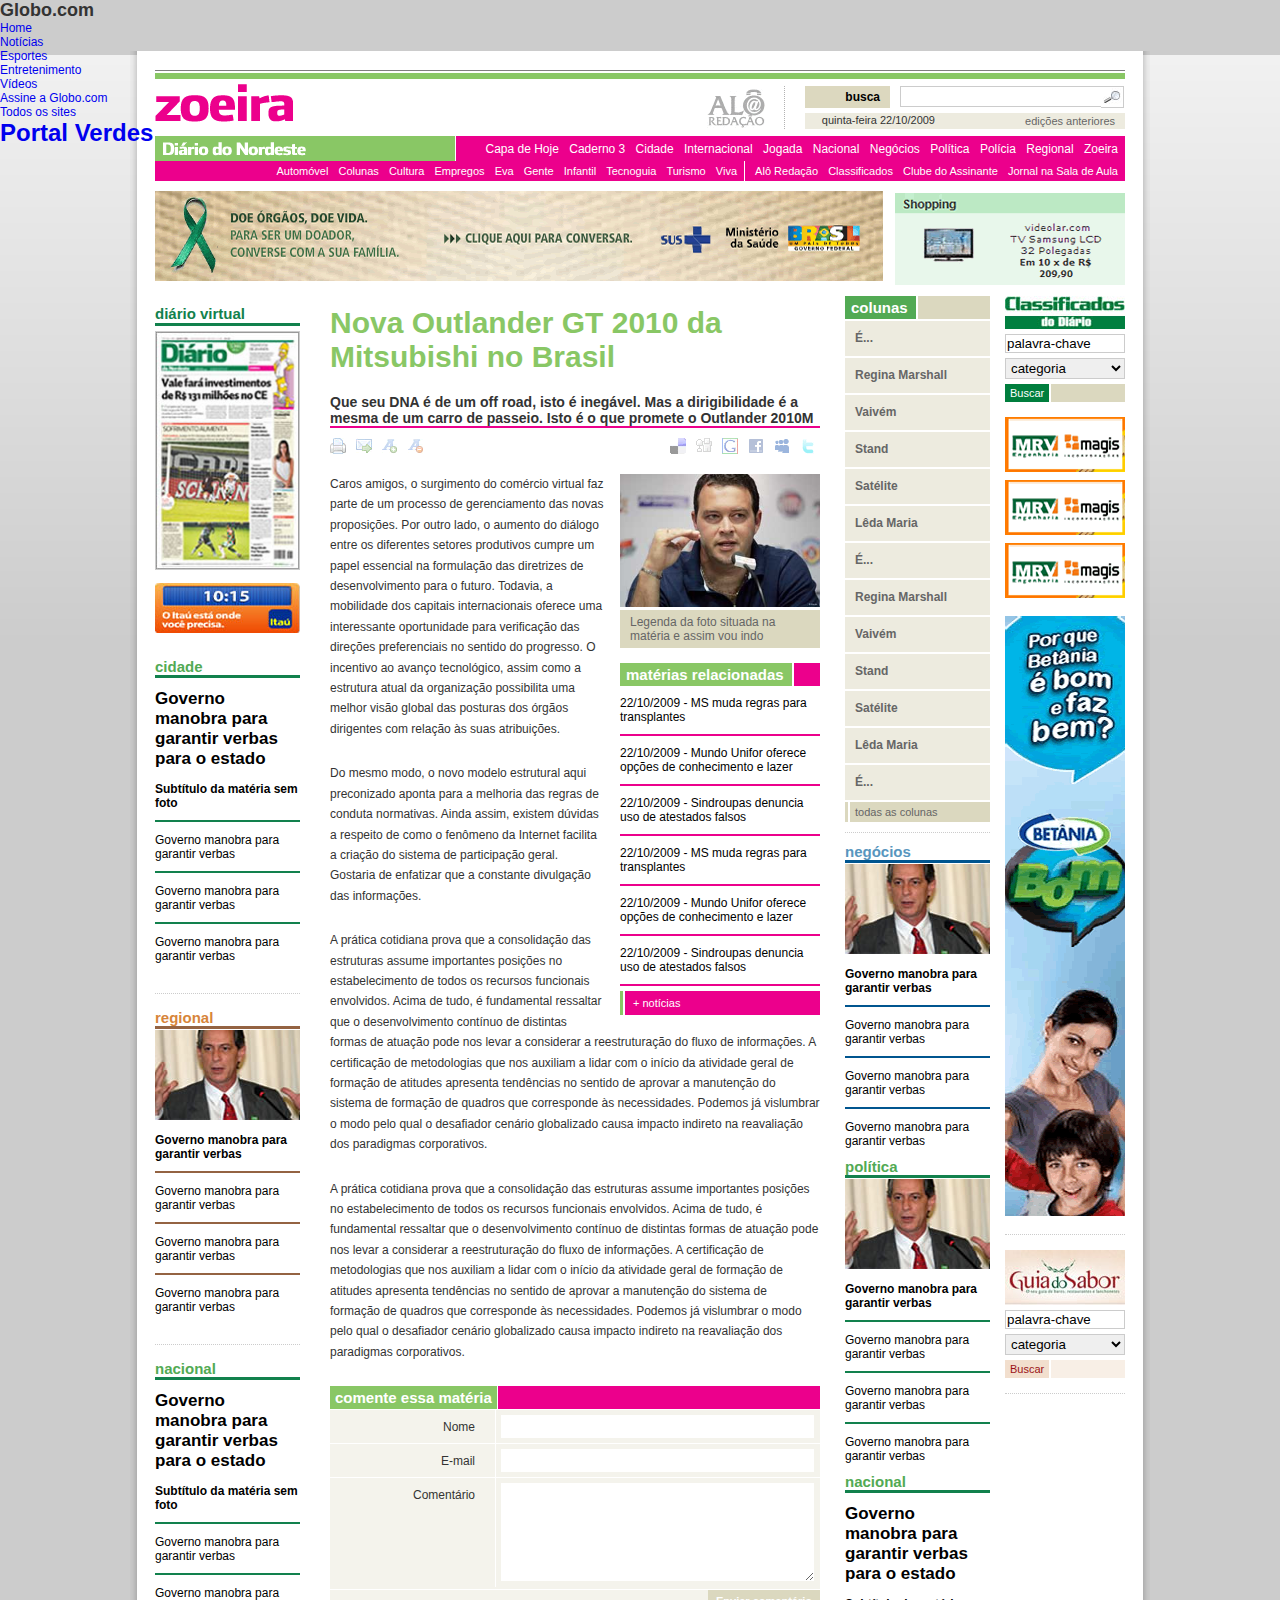
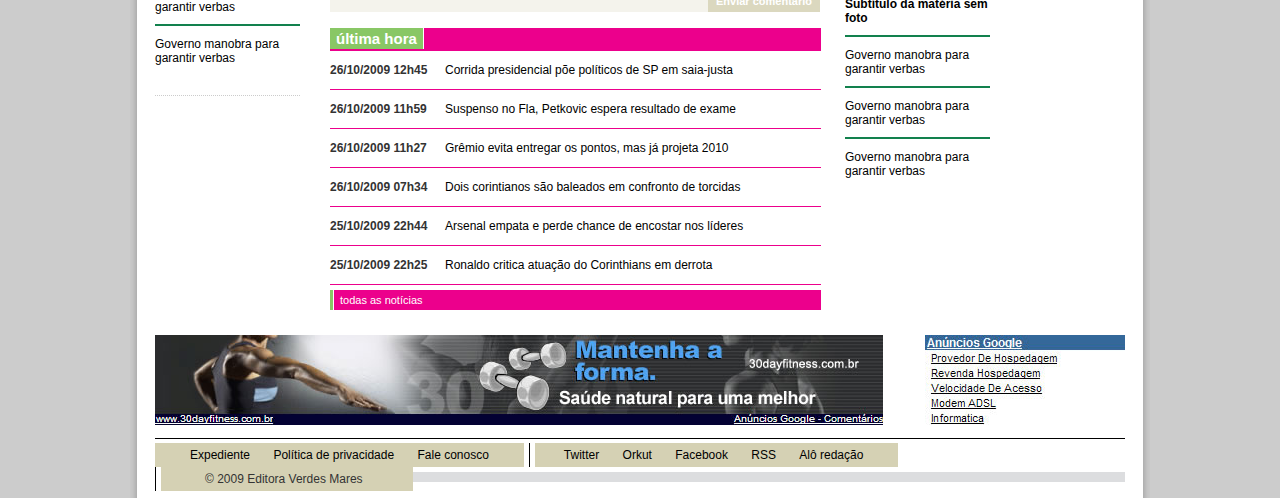
<file: front-end/capa-noticia.html>
﻿<!DOCTYPE html PUBLIC "-//W3C//DTD XHTML 1.0 Strict//EN" 
"http://www.w3.org/TR/xhtml1/DTD/xhtml1-strict.dtd">
<html xmlns="http://www.w3.org/1999/xhtml">
<head>
  <meta http-equiv="Content-Type" content="text/html; charset=utf-8" />
  <script type="text/javascript">page="home";</script>
  
  <link href="http://verdesmares.globo.com/v3/nuc/css/barra3.css" rel="stylesheet" type="text/css" />
	<link href="http://verdesmares.globo.com/v3/nuc/css/barra_pvm.css" rel="stylesheet" type="text/css" />
  
  <script src="http://diariodonordeste.globo.com/js/nuc/oas_setup.js" type="text/javascript"></script>
  
  <script type="text/javascript" language="javascript">
	function JanelaFull(){
		a=window.open('http://virtual.diariodonordeste.com.br/home.aspx','dvirtual','titlebar=yes,status=no,resizable=no,scrollbars=no,top=0,left=0,width='+screen.availWidth+',height='+screen.availHeight);
		a.focus();
		}
	</script>

  <link href="css/estilos2.css" rel="stylesheet" type="text/css" />
  <link href="css/cadernos2.css" rel="stylesheet" type="text/css" />
  <link href="css/cores2.css" rel="stylesheet" type="text/css" />
  
  <!--[if IE]>
	  <link href="css/estilos2-ie.css" rel="stylesheet" type="text/css" />
  <![endif]-->

  <!--[if IE 7]>
	  <link href="css/estilos2-ie7.css" rel="stylesheet" type="text/css" />
  <![endif]-->

  <title>Projeto Secreto</title>
</head>

<body id="Internas" class="caderno-zoeira noticia">

<!-- SITE -->
<div id="Site">

	<div id="Cabecalho">
		<h1><a href="http://diariodonordeste.globo.com/index.asp">Diário do Nordeste</a></h1>
		<p>quinta-feira 22/10/2009</p>
	</div>
	
	<div id="Navegacao">
		<h2>Navegação</h2>
		<ul>
		  <li><a href="#Menu">Menu</a></li>
		  <li><a href="#Conteudo">Conteúdo</a></li>
		  <li><a href="#Busca">Busca</a></li>
		  <li><a href="#Rodape">Rodapé</a></li>
		</ul>
	</div>

	<hr />

  <!-- CONTEUDO -->
	<div id="Conteudo">

		<h2 id="NomeCaderno"><a href="#">Automóvel</a></h2>

		<!-- NOTICIA -->
    <div id="Noticia">
    	
      <h2 class="tituloNoticia">Nova Outlander GT 2010 da Mitsubishi no Brasil</h2>
      <h3 class="subtituloNoticia">Que seu DNA é de um off road, isto é inegável. Mas a dirigibilidade é a mesma de um carro de passeio. Isto é o que promete o Outlander 2010M</h3>

			<!-- ferramentas -->
      <div id="Ferramentas">
				<h4>Formata&ccedil;&atilde;o</h4>
				<ul id="acoesMateria">
					<li class="imprimir"><a href="javascript:parent.print();" title="Imprimir Notícia">Imprimir</a></li>
					<li class="enviar"><a href="javascript:Mostra_div('Envio');" title="Enviar Notícia para Amigo">Enviar</a></li>
					<li class="aumentar"><a href="javascript:TextoTamanho('aumenta')" title="Aumentar Fonte">Aumentar</a></li>
					<li class="diminuir"><a href="javascript:TextoTamanho('diminui')" title="Diminuir Fonte">Diminuir</a></li>
				</ul>

				<h4>Compartilhamento</h4>
        <ul id="compartilhamentoMateria">
					<li class="delicious"><a href="#" title="Compartilhe esta matéria no Delicious">delicous</a></li>
					<li class="digg"><a href="#" title="ICompartilhe esta matéria no Digg">digg</a></li>
					<li class="googlereader"><a href="#" title="Compartilhe esta matéria no Google Reader">Google Reader</a></li>
					<li class="facebook"><a href="#" title="Compartilhe esta matéria no Facebook">Facebook</a></li>
          <li class="myspace"><a href="#" title="Compartilhe esta matéria no MySpace">MySpace</a></li>
          <li class="twitter"><a href="#" title="Compartilhe esta matéria no Twitter">Twitter</a></li>
				</ul>
			</div>
      <!-- ferramentas -->

      <!-- extras -->
      <div id="Extras">
      	<div id="FotoDaMateria">
	        <h3>Foto da matéria</h3>
          <a href="#"><img src="extra/fotomateria.jpg" /></a>
          <p class="legendafoto">Legenda da foto situada na matéria e assim vou indo</p>
        </div>
        <div id="Relacionadas">
          <h2><span>MATÉRIAS RELACIONADAS</span></h2>
          <ul>
          	<li><a href="materia.asp?codigo=682390">22/10/2009 - MS muda regras para transplantes</a></li>
            <li><a href="materia.asp?codigo=682399">22/10/2009 - Mundo Unifor oferece opções de conhecimento e lazer</a></li>
	          <li><a href="materia.asp?codigo=682402">22/10/2009 - Sindroupas denuncia uso de atestados falsos</a></li>
          	<li><a href="materia.asp?codigo=682390">22/10/2009 - MS muda regras para transplantes</a></li>
            <li><a href="materia.asp?codigo=682399">22/10/2009 - Mundo Unifor oferece opções de conhecimento e lazer</a></li>
	          <li><a href="materia.asp?codigo=682402">22/10/2009 - Sindroupas denuncia uso de atestados falsos</a></li>
          </ul>
          <p><a href="#">+ notícias</a></p>
        </div>

      </div>
      <!-- /extras -->
      
      <!-- texto -->
      <div id="Texto">
      	<p>Caros amigos, o surgimento do comércio virtual faz parte de um processo de gerenciamento das novas proposições. Por outro lado, o aumento do diálogo entre os diferentes setores produtivos cumpre um papel essencial na formulação das diretrizes de desenvolvimento para o futuro. Todavia, a mobilidade dos capitais internacionais oferece uma interessante oportunidade para verificação das direções preferenciais no sentido do progresso. O incentivo ao avanço tecnológico, assim como a estrutura atual da organização possibilita uma melhor visão global das posturas dos órgãos dirigentes com relação às suas atribuições.</p>
        <p>Do mesmo modo, o novo modelo estrutural aqui preconizado aponta para a melhoria das regras de conduta normativas. Ainda assim, existem dúvidas a respeito de como o fenômeno da Internet facilita a criação do sistema de participação geral. Gostaria de enfatizar que a constante divulgação das informações.</p>
        <p>A prática cotidiana prova que a consolidação das estruturas assume importantes posições no estabelecimento de todos os recursos funcionais envolvidos. Acima de tudo, é fundamental ressaltar que o desenvolvimento contínuo de distintas formas de atuação pode nos levar a considerar a reestruturação do fluxo de informações. A certificação de metodologias que nos auxiliam a lidar com o início da atividade geral de formação de atitudes apresenta tendências no sentido de aprovar a manutenção do sistema de formação de quadros que corresponde às necessidades. Podemos já vislumbrar o modo pelo qual o desafiador cenário globalizado causa impacto indireto na reavaliação dos paradigmas corporativos.</p>
        <p>A prática cotidiana prova que a consolidação das estruturas assume importantes posições no estabelecimento de todos os recursos funcionais envolvidos. Acima de tudo, é fundamental ressaltar que o desenvolvimento contínuo de distintas formas de atuação pode nos levar a considerar a reestruturação do fluxo de informações. A certificação de metodologias que nos auxiliam a lidar com o início da atividade geral de formação de atitudes apresenta tendências no sentido de aprovar a manutenção do sistema de formação de quadros que corresponde às necessidades. Podemos já vislumbrar o modo pelo qual o desafiador cenário globalizado causa impacto indireto na reavaliação dos paradigmas corporativos.</p>
      </div>
      <!-- /texto -->
      
      <!-- comentarios -->
      <div id="Comentarios">
        <h2><span>Comente essa mat&eacute;ria</span></h2>
        <form id="Comente" name="Comente" method="post" action="noticia_enviar.asp" onsubmit="return enviar_comentarios(Comente);">
          <fieldset>
          <p>
            <label for="Nome">Nome</label>
            <input type="text" name="Nome" id="Nome" />
          </p>
          <p>
            <label for="Email">E-mail</label>
            <input type="text" name="Email" id="Email" />
          </p>
          <p>
            <label for="Comentario" class="comentario">Coment&aacute;rio</label>
            <textarea name="Comentario" id="Comentario"></textarea>
          </p>
        
          <input type="hidden" name="titulo" value="Estamos mais perto da queda do que escapar" />
          <input type="hidden" name="secao" value="fale2" />
          <input type="hidden" name="destinatario" value="esporte@diariodonordeste.com.br" />
          <input type="hidden" name="codigo_noticia" value="683806" />
          <input type="hidden" name="data_noticia" value="26/10/2009" />
        
          <p id="btComentar">
            <button id="Comentar" name="Comentar" type="submit">Enviar comentário</button>
          </p>
          </fieldset>
        </form>
      </div>
      <!-- /comentarios -->

      <!-- ULTIMA HORA -->
      <div id="Ultima_hora">
        <h2><a href="noticias.asp">Última Hora</a></h2>
        <dl>
          <dt>26/10/2009 12h45</dt>
          <dd><a href="noticia.asp?codigo=273941&amp;modulo=970">Corrida presidencial põe políticos de SP em saia-justa</a></dd>
          
          <dt>26/10/2009 11h59</dt>
          <dd><a href="noticia.asp?codigo=273933&amp;modulo=970">Suspenso no Fla, Petkovic espera resultado de exame</a></dd>
          
          <dt>26/10/2009 11h27</dt>
          <dd><a href="noticia.asp?codigo=273930&amp;modulo=970">Grêmio evita entregar os pontos, mas já projeta 2010</a></dd>
          
          <dt>26/10/2009 07h34</dt>
          <dd><a href="noticia.asp?codigo=273904&amp;modulo=970">Dois corintianos são baleados em confronto de torcidas</a></dd>
          
          <dt>25/10/2009 22h44</dt>
          <dd><a href="noticia.asp?codigo=273878&amp;modulo=970">Arsenal empata e perde chance de encostar nos líderes</a></dd>
          
          <dt>25/10/2009 22h25</dt>
          <dd><a href="noticia.asp?codigo=273899&amp;modulo=970">Ronaldo critica atuação do Corinthians em derrota</a></dd>
        </dl>
        <p><a href="#">Todas as notícias</a></p>
      </div>
      <!-- /ULTIMA HORA -->
		</div>
    <!-- /NOTICIA -->

		<!-- DIARIO VIRTUAL -->
    <div id="DiarioVirtual">
      <h3>Diário Virtual</h3>
      <a href="http://virtual.diariodonordeste.com.br/"><img src="imagens/capajornal.jpg" alt="Edição de 22 de Outubro de 2009" /></a>
    </div>
    <!-- /DIARIO VIRTUAL -->

    <!-- HORA PATROCINADA -->
    <div id="HoraPatrocinada">
    	<img src="extra/relogio.jpg" />
    </div>
    <!-- /HORA PATROCINADA -->
    
		<!-- COLUNA EDITORIAS -->
		<div id="colunaEditorias">
    	<!-- cidade -->
      <div class="bloco-editoria cidade">
      	<h3><a href="#">Cidade</a></h3>
        <ul>
        	<li class="primeiraChamadaLista">
            <h4 class="tt-blocoeditoria-semfoto"><a href="#">Governo manobra para garantir verbas para o estado</a></h4>
            <h5><a href="#">Subtítulo da matéria sem foto</a></h5>
          </li>
        	<li>
            <h4><a href="#">Governo manobra para garantir verbas</a></h4>
          </li>
        	<li>
            <h4><a href="#">Governo manobra para garantir verbas</a></h4>
          </li>
        	<li>
            <h4><a href="#">Governo manobra para garantir verbas</a></h4>
          </li>
        </ul>
      </div>
      <!-- /cidade -->

    	<!-- regional -->
      <div class="bloco-editoria regional">
      	<h3><a href="#">Regional</a></h3>
        <ul>
        	<li class="primeiraChamadaLista">
          	<a href="#"><img src="extra/cirogomes.jpg" /></a>
            <h4><a href="#">Governo manobra para garantir verbas</a></h4>
          </li>
        	<li>
            <h4><a href="#">Governo manobra para garantir verbas</a></h4>
          </li>
        	<li>
            <h4><a href="#">Governo manobra para garantir verbas</a></h4>
          </li>
        	<li>
            <h4><a href="#">Governo manobra para garantir verbas</a></h4>
          </li>
        </ul>
      </div>
      <!-- /regional -->

    	<!-- nacional -->
      <div class="bloco-editoria nacional">
      	<h3><a href="#">Nacional</a></h3>
        <ul>
        	<li class="primeiraChamadaLista">
            <h4 class="tt-blocoeditoria-semfoto"><a href="#">Governo manobra para garantir verbas para o estado</a></h4>
            <h5><a href="#">Subtítulo da matéria sem foto</a></h5>
          </li>
        	<li>
            <h4><a href="#">Governo manobra para garantir verbas</a></h4>
          </li>
        	<li>
            <h4><a href="#">Governo manobra para garantir verbas</a></h4>
          </li>
        	<li>
            <h4><a href="#">Governo manobra para garantir verbas</a></h4>
          </li>
        </ul>
      </div>
      <!-- /nacional -->
    </div>
		<!-- /COLUNA EDITORIAS -->

  </div>
  <!-- /CONTEUDO -->

  <hr />

  <!-- COLUNAS -->
  <div id="Colunas">
    <h3><a href="colunas.asp">Colunas</a></h3>
    <ul>
      <li class="colunista5"><a href="colunas/e">É...</a></li>
      <li class="colunista1"><a href="colunas/reginamarshall">Regina Marshall</a></li>
      <li class="colunista32"><a href="colunas/vaivem">Vaivém</a></li>
      <li class="colunista59"><a href="colunas/stand">Stand</a></li>
      <li class="colunista37"><a href="colunas/satelite">Satélite</a></li>
      <li class="colunista10"><a href="colunas/ledamaria">Lêda Maria</a></li>
      <li class="colunista5"><a href="colunas/e">É...</a></li>
      <li class="colunista1"><a href="colunas/reginamarshall">Regina Marshall</a></li>
      <li class="colunista32"><a href="colunas/vaivem">Vaivém</a></li>
      <li class="colunista59"><a href="colunas/stand">Stand</a></li>
      <li class="colunista37"><a href="colunas/satelite">Satélite</a></li>
      <li class="colunista10"><a href="colunas/ledamaria">Lêda Maria</a></li>
      <li class="colunista5"><a href="colunas/e">É...</a></li>
    </ul>
    <p><a href="#">Todas as colunas</a></p>
  </div>
  <!-- /COLUNAS -->

	<!-- OUTRAS EDITORIAS -->
  <div id="OutrasEditorias">
    <!-- negocios -->
    <div class="bloco-editoria negocios">
      <h3><a href="#">Negócios</a></h3>
      <ul>
        <li class="primeiraChamadaLista">
          <a href="#"><img src="extra/cirogomes.jpg" /></a>
          <h4><a href="#">Governo manobra para garantir verbas</a></h4>
        </li>
        <li>
          <h4><a href="#">Governo manobra para garantir verbas</a></h4>
        </li>
        <li>
          <h4><a href="#">Governo manobra para garantir verbas</a></h4>
        </li>
        <li>
          <h4><a href="#">Governo manobra para garantir verbas</a></h4>
        </li>
      </ul>
    </div>
    <!-- /negocios -->

    <!-- politica -->
    <div class="bloco-editoria politica">
      <h3><a href="#">Política</a></h3>
      <ul>
        <li class="primeiraChamadaLista">
          <a href="#"><img src="extra/cirogomes.jpg" /></a>
          <h4><a href="#">Governo manobra para garantir verbas</a></h4>
        </li>
        <li>
          <h4><a href="#">Governo manobra para garantir verbas</a></h4>
        </li>
        <li>
          <h4><a href="#">Governo manobra para garantir verbas</a></h4>
        </li>
        <li>
          <h4><a href="#">Governo manobra para garantir verbas</a></h4>
        </li>
      </ul>
    </div>
    <!-- /politica -->

    <!-- internacional -->
    <div class="bloco-editoria internacional">
      <h3><a href="#">Nacional</a></h3>
      <ul>
        <li class="primeiraChamadaLista">
          <h4 class="tt-blocoeditoria-semfoto"><a href="#">Governo manobra para garantir verbas para o estado</a></h4>
          <h5><a href="#">Subtítulo da matéria sem foto</a></h5>
        </li>
        <li>
          <h4><a href="#">Governo manobra para garantir verbas</a></h4>
        </li>
        <li>
          <h4><a href="#">Governo manobra para garantir verbas</a></h4>
        </li>
        <li>
          <h4><a href="#">Governo manobra para garantir verbas</a></h4>
        </li>
      </ul>
    </div>
    <!-- /internacional -->
  </div>
  <!-- /OUTRAS EDITORIAS -->

  <hr />

  <!-- BUSCA -->
  <div id="Busca">
    <form id="frmBusca" method="get" action="http://www.google.com.br/custom">
      <fieldset>
        <legend>Busca</legend>
        <input type="hidden" name="domains" value="diariodonordeste.globo.com;verdesmares.globo.com" />
        <input type="hidden" name="sitesearch" value="diariodonordeste.globo.com" />
        <input type="hidden" name="client" value="pub-9045807042604053" />
        <input type="hidden" name="forid" value="1" />
        <input type="hidden" name="ie" value="ISO-8859-1" />
        <input type="hidden" name="oe" value="ISO-8859-1" />
        <input type="hidden" name="cof" value="GALT:#008000;GL:1;DIV:#FFFFFF;VLC:008000;AH:center;BGC:FFFFFF;LBGC:336699;ALC:006600;LC:006600;T:003300;GFNT:666666;GIMP:666666;LH:31;LW:100;L:http://verdesmares.globo.com/diariov2/img/nuc/logo_dn_google.gif;S:http://diariodonordeste.globo.com;LP:1;FORID:1;" />
        <input type="hidden" name="hl" value="pt" />
        <label for="Palavra">Palavra:</label>
        <p><strong>Busca</strong> 
        <input id="Palavra" name="q" type="text" />
        <button name="sa" id="Buscar" type="submit">Ok</button>
        </p>
      </fieldset>
    </form>
    <p class="edicoesAnteriores"><a href="http://diariodonordeste.globo.com/anteriores.asp">Edi&ccedil;&otilde;es Anteriores</a></p>
  </div>
  <!-- /BUSCA -->

  <hr />

  <div id="AloRedacao">
    <h2>Alô Redação</h2>
    <ul>
    	<li><a href="http://diariodonordeste.globo.com/servicos/aloredacao">Alô redação</a></li>
    </ul>
  </div>

  <hr />

	<!-- MENU -->
  <div id="Menu">
    <h3>Cadernos</h3>
    <ul id="MenuCadernos">
      <li><a href="http://diariodonordeste.globo.com/capa.asp">Capa de Hoje</a></li>
      <li><a href="http://diariodonordeste.globo.com/cadernos/caderno3">Caderno 3</a></li>
      <li><a href="http://diariodonordeste.globo.com/cadernos/cidade">Cidade</a></li>
      <li><a href="http://diariodonordeste.globo.com/cadernos/internacional">Internacional</a></li>
      <li><a href="http://diariodonordeste.globo.com/cadernos/jogada">Jogada</a></li>
      <li><a href="http://diariodonordeste.globo.com/cadernos/nacional">Nacional</a></li>
      <li><a href="http://diariodonordeste.globo.com/cadernos/negocios">Negócios</a></li>
      <li><a href="http://diariodonordeste.globo.com/cadernos/politica">Política</a></li>
      <li><a href="http://diariodonordeste.globo.com/cadernos/policia">Polícia</a></li>
      <li><a href="http://diariodonordeste.globo.com/cadernos/regional">Regional</a></li>
      <li><a href="http://diariodonordeste.globo.com/cadernos/zoeira">Zoeira</a></li>
    </ul>

    <h3>Suplementos</h3>
    <ul id="MenuSuplementos">
      <li><a href="http://diariodonordeste.globo.com/suplementos/automovel">Automóvel</a></li>
      <li><a href="http://diariodonordeste.globo.com/colunas">Colunas</a></li>
      <li><a href="http://diariodonordeste.globo.com/suplementos/cultura">Cultura</a></li>
      <li><a href="http://www.diariodonordeste.com.br/empregos">Empregos</a></li>
      <li><a href="http://diariodonordeste.globo.com/suplementos/eva">Eva</a></li>
      <li><a href="http://diariodonordeste.globo.com/suplementos/gente">Gente</a></li>
      <li><a href="http://diariodonordeste.globo.com/suplementos/infantil">Infantil</a></li>
      <li><a href="http://diariodonordeste.globo.com/suplementos/tecnoguia">Tecnoguia</a></li>
      <li><a href="http://diariodonordeste.globo.com/suplementos/turismo">Turismo</a></li>
      <li><a href="http://diariodonordeste.globo.com/suplementos/viva">Viva</a></li>
    </ul>
    
    <h3>Serviços</h3>
    <ul id="MenuServicos">
      <li><a href="http://diariodonordeste.globo.com/servicos/aloredacao">Alô Redação</a></li>
      <li><a href="http://diariodonordeste.globo.com/classif">Classificados</a></li>
      <li><a href="http://www.diariodonordeste.com.br/assinante.asp">Clube do Assinante</a></li>
      <li><a href="http://www.verdesmares.com.br/saladeaula">Jornal na Sala de Aula</a></li>
    </ul>
  </div>
	<!-- /MENU -->

	<hr />
	
  <!-- COLUNA COMERCIAL -->
  <div id="ColunaComercial">

    <!-- CLASSIFICADOS -->
    <div id="BuscaClassificados">
      <h3><a href="#">Classificados do Diário</a></h3>
      <form id="formularioClassificados">
        <input type="text" id="cxBuscaClassificados" value="palavra-chave" onfocus="if(this.value=='palavra-chave')this.value=''" onblur="if(this.value=='')this.value='palavra-chave'" />
        <select id="cxCategoriaClassificados">
          <option>Automóveis</option>
          <option>Imóveis</option>
          <option selected="selected">categoria</option>
        </select>
        <p><input type="button" value="Buscar" id="btBuscaClassificados" /></p>
      </form>
    </div>
    <!-- /CLASSIFICADOS -->

    <!-- SELO PATROCINADO -->
    <div id="SeloPatrocinado">
      <ul>
      	<li><img src="extra/selo.gif" /></li>
        <li><img src="extra/selo.gif" /></li>
        <li><img src="extra/selo.gif" /></li>
      </ul>
    </div>
    <!-- /SELO PATROCINADO -->

     <!-- SKY -->
    <div id="Sky">
      <img src="extra/sky.gif" />
      <!--
			<script src="http://diariodonordeste.globo.com/js/nuc/oas_frame2.js" type="text/javascript"></script>
      -->
    </div>
    <!-- /SKY -->

    <!-- GUIA DO SABOR -->
    <div id="GuiadoSabor">
      <h3><a href="#">Guia do Sabor</a></h3>
      <form id="formularioGuiadoSabor">
        <input type="text" id="cxBuscaGuiadoSabor" value="palavra-chave" onfocus="if(this.value=='palavra-chave')this.value=''" onblur="if(this.value=='')this.value='palavra-chave'" />
        <select id="cxCategoriaGuiadoSabor">
          <option>Cozinha Italiana</option>
          <option>Cozinha Francesa</option>
          <option>Cozinha Tailandesa</option>
          <option>Cozinha Romena</option>
          <option>Cozinha Cearense</option>
          <option>Cozinha Russa</option>
          <option selected="selected">categoria</option>
        </select>
        <p><input type="button" value="Buscar" id="btBuscaGuiadoSabor" /></p>
      </form>
    </div>
    <!-- /GUIA DO SABOR -->

  </div>
  <!-- COLUNA COMERCIAL -->	
  <hr />

	<!-- PUBLICIDADE -->
  <div id="Publicidade">
    <h2>Publicidade</h2>
    <div id="Top">
      <img src="extra/sb.gif" />
      <!--
			<script src="http://diariodonordeste.globo.com/js/nuc/oas_top.js" type="text/javascript" language="Javascript"></script>
      -->
    </div>
    <div id="BuscapeTop">
    	<img src="extra/buscape-top.gif" />
    </div>
    <div id="Frame1">
      <!--
			<script src="http://diariodonordeste.globo.com/js/nuc/oas_frame1.js" type="text/javascript"></script>
      -->
    </div>
    <div id="AdSenseRodape">
	    <div id="superbannerAdsense"><img src="extra/superbannerAdsense.jpg" /></div>
      <div id="retanguloAdsense"><img src="extra/retanguloAdsense.jpg" /></div>
    </div>
  </div>
  <!-- /PUBLICIDADE -->
	
  <!-- RODAPE -->
  <div id="Rodape">
    <ul id="RodapeInstitucional">
    	<li><a href="#">Expediente</a></li>
      <li><a href="#">Política de privacidade</a></li>
      <li><a href="#">Fale conosco</a></li>
    </ul>
    <ul id="RodapeInteratividade">
    	<li><a href="#">Twitter</a></li>
      <li><a href="#">Orkut</a></li>
      <li><a href="#">Facebook</a></li>
      <li><a href="#">RSS</a></li>
      <li><a href="#">Alô redação</a></li>
    </ul>
    <address>&copy; 2009 Editora Verdes Mares</address>
  </div>
  <!-- /RODAPE -->

</div>
<!-- /SITE -->

<!-- BARRAS -->
<div id="Barras">
  <div id="glbBarra" class="">
    <h2>Globo.com</h2>
    <ul class="glbBotoes">
      <li class="glbHome"><a target="_top" href="http://www.globo.com" title="Saiba tudo sobre Esportes, Entretenimento e Not&iacute;cias">Home</a></li>
      <li class="glbNoticias"><a target="_top" href="http://noticias.globo.com" title="Not&iacute;cias e v&iacute;deos do Brasil e do mundo">Notícias</a></li>
      <li class="glbEsportes"><a target="_top" href="http://globoesporte.globo.com" title="Saiba tudo sobre futebol e esportes">Esportes</a></li>
      <li class="glbEntretenimento"><a target="_top" href="http://entretenimento.globo.com" title="Saiba tudo sobre TV e entretenimento">Entretenimento</a></li>
      <li class="glbVideos"><a target="_top" href="http://gmc.globo.com" title="Assista aos melhores v&iacute;deos da internet">Vídeos</a></li>
      <li class="glbAssinantes"><a target="_top" href="http://assine.globo.com" title="Assine a Globo.com">Assine a Globo.com</a></li>
      <li class="glbTodos"><a target="_top" href="http://www.globo.com/Globo.com/sites/0,,5623,00.html" title="Acesse todos os sites da Globo.com">Todos os sites</a></li>
    </ul>
    <div class="glbMarca"></div>
  </div>
  <div id="Barra_pvm">
    <div id="Barra_pvm_conteudo">
      <h1><a href="http://www.verdesmares.com.br/">Portal Verdes Mares</a></h1>
      <ul>
        <li><a href="http://verdesmares.globo.com/sisprom">Promo&ccedil;&otilde;es</a></li>
        <li><a href="http://verdesmares.globo.com/plantao">&Uacute;ltima hora</a></li>
        <li><a href="http://verdesmares.globo.com/programacao" class="final">Programe-se</a></li>
      </ul>
    </div>
  </div>
</div>
<!-- /BARRAS -->

</body>
</html>
</file>
<file: front-end/css/estilos2-ie.css>
/*
Folha de Estilo de ajuste para o Internet ExploDer
Autores da folhas de estilos: Joares Miranda e Marcelo Glacial
Design: Marcelo Glacial
*/

#Internas #Colunas p a {
	font-size:11px !important;
}
</file>
<file: front-end/css/estilos2-ie7.css>
/*
Folha de Estilo de ajuste para o Internet ExploDer 7
Autores da folhas de estilos: Joares Miranda e Marcelo Glacial
Design: Marcelo Glacial
*/

#Capa #Cabecalho {
	padding-top:13px !important;
}
#Cabecalho h1 a {
	position:relative !important;
}
#Busca {
	top:32px !important;
	font-size:11px !important;
}

#Menu {
	top:89px !important;
}
#Menu a {
	font-weight:normal !important;
}
#Internas #MenuServicos a, 
#Internas #MenuSuplementos a {
	font-size:11px !important;
}

#Internas #Colunas a {
	font-size:12px !important;
}

#AdSenseRodape {
	margin:25px 0 10px 0 !important;
}

#Rodape address {
	padding:5px 82px 5px 82px !important;
}

#Internas #Cabecalho h1 {
	top:27px !important;
}

#Internas #Cabecalho h1 a {
	margin-top:35px !important;
}

#Internas #colunaEditorias {
	margin-top:15px !important;
}
address,
#Rodape a {
	font-size:11px !important;
}
</file>
<file: front-end/css/cadernos2.css>
/*
Estilo geral para o site do Diario do Nordeste
Autores da folhas de estilos: Joares Miranda e Marcelo Glacial
Design: Marcelo Glacial
*/


/* Cabecalho Internas
**********************************************************/
#Internas #Cabecalho {
	height:91px;
	margin-top:18px;
	padding-top:10px;
}

#Internas #Cabecalho h1 {
	text-indent:-5000px;
	overflow:hidden;
	width:300px;
	height:82px;
	position:absolute;
	top:28px;
	z-index:2;
}

#Internas #Cabecalho h1 a {
	width:300px;
	height:25px;
	margin-top:55px;
	display:block;
}

#Internas #NomeCaderno {
	text-indent:-5000px;
	overflow:hidden;
	width:300px;
	height:55px;
	position:absolute;
	top:-229px;
	z-index:2;
}

#Internas #NomeCaderno a {
	width:300px;
	height:55px;
	display:block;
	margin-top:15px;
}

#Internas #MenuSuplementos {
	width:589px;
	padding:4px 0;
	float:left;
	margin-top:1px;
}

#Internas #MenuServicos {
	width:380px;
	float:right;
	padding:4px 0;
	margin-top:1px;
}

/* Conteudo Internas
**********************************************************/
#Internas #Conteudo {
	width:690px;
}

/* Colunas Internas
**********************************************************/
#Internas #Colunas {
	width:145px;
	float:left;
	margin:125px 0 10px 0;
	border-bottom:1px dotted #CCC;
	padding-bottom:10px;
}


#Internas #Colunas li,
#Internas #Colunas li a { background-image:none; }

#Internas #colunaEditorias {
	width:145px;
	clear:left;
	float:left;
	margin-top:70px;
}

#OutrasEditorias {
	width:145px;
	float:left;
}

#Internas #colunaEditorias img,
#OutrasEditorias img {
	width:145px;
}

/* Manchete e chamadas
**********************************************************/
#Internas #Manchete {
	width:660px;
	clear:both;
	float:left;
}

#Internas #Manchete img {
	float:left;
	width:200px;
}

#Internas #Manchete h2 {
	width:445px;
}

#Internas #Manchete p {
	font:12px Verdana, Geneva, sans-serif;
	width:445px;
	float:left;
	margin:15px 0 0 10px;
}

#Internas #Manchete p a {
	color:#000;
}

/* Materias
**********************************************************/
#Materias {
	width:520px;
	float:right;
	margin-top:10px;
}

#Internas .bloco-secundarios {
	width:145px;
	height:226px;
	overflow:hidden;
	float:left;
	margin-right:28px;
	margin-bottom:30px;
}

#Internas .bloco-secundarios h3 {
	font:bold 15px "Trebuchet MS", Arial, Helvetica, sans-serif;
	border-bottom:3px solid #12814D;
	text-transform:lowercase;
	color:#4EA854;
	margin-bottom:1px;
	width:145px;
	height:20px;
	overflow:hidden;
}

#Internas .bloco-secundarios h4 {
	font:12px Arial, Helvetica, sans-serif;
}

#Internas .bloco-secundarios h4 a {
	color:#333;
}

#Internas .bloco-secundarios h4 strong {
	margin-bottom:20px;
}

#Internas .bloco-secundarios img {
	width:145px;
}


/* Ultima hora
**********************************************************/
#Ultima_hora {
	float:left;
	width:491px;
	margin:15px 0;
}

#Ultima_hora h2 {
	background-color:#57AA54;
	padding-bottom:2px;
	text-transform:lowercase;
}

#Ultima_hora h2 a {
	background-color:#12814D;
	font:bold 15px "Trebuchet MS", Arial, Helvetica, sans-serif;
	color:#FFF;
	padding:2px 6px;
	border-right:1px solid #FFF;
}

#Ultima_hora dl dt {
	float:left;
	font:12px Arial, Helvetica, sans-serif;
	padding:12px 0;
	font-weight:bold;
	margin-right:10px;
}

#Ultima_hora dl dd {
	padding:12px 0 12px 115px;
	border-bottom:solid 1px #57AA54;
	font:12px Arial, Helvetica, sans-serif;
}

#Ultima_hora dl dd a {
	color:#000;
}

#Ultima_hora dl dd strong {
	margin-right:10px;
}

#Ultima_hora p {
	background-color:#52AA54;
	border-left:3px solid #12814D;
	text-transform:lowercase;
	margin-top:5px;
	padding:4px 0;
	font:11px Verdana, Geneva, sans-serif;
}

#Ultima_hora p a {
	border-left:1px solid #FFF;
	padding:4px 6px;
	color:#FFF;
}


/* Noticia
**********************************************************/
.noticia #Noticia {
	width:490px;
	float:right;
	margin:10px 25px 0 0;
}

#Noticia p.cartolaNoticia {
	font:12px Verdana, Geneva, sans-serif;
	color:#666;
	margin-bottom:10px;
}

#Noticia h2.tituloNoticia {
	font:bold 30px "Trebuchet MS", Arial, Helvetica, sans-serif;
	color:#00814D;
	margin-bottom:20px;
}


/* Ferramentas
**********************************************************/
#Ferramentas {
	border-top:2px solid;
	width:490px;
	clear:both;
	float:left;
	padding-top:10px;
	margin-bottom:20px;
	border-color:#57AA54;
}


#Ferramentas h4 {
	display:none;
}

#Ferramentas ul li {
	float:left;
	width:16px;
	height:16px;
	overflow:hidden;
	text-indent:-5000px;
}

#Ferramentas ul li a {
	width:16px;
	height:16px;
	display:block;
}

/* acoes na materia */
#acoesMateria { width:105px; height:16px; float:left; }
#acoesMateria li { margin-right:10px; background:url(../imagens/ic-ferramentas.gif) no-repeat; }

#acoesMateria .imprimir { background-position:0 -18px; }
#acoesMateria .imprimir:hover { background-position:0 0; }
#acoesMateria .enviar { background-position:-26px -18px; }
#acoesMateria .enviar:hover { background-position:-26px 0; }
#acoesMateria .aumentar { background-position:-52px -18px; }
#acoesMateria .aumentar:hover { background-position:-52px 0; }
#acoesMateria .diminuir { background-position:-78px -18px; }
#acoesMateria .diminuir:hover { background-position:-78px 0; }

/* compartilhamento da noticia */
#compartilhamentoMateria { width:160px; height:16px; float:right; }
#compartilhamentoMateria li { margin-left:10px; background:url(../imagens/ic-compartilhamento.gif) no-repeat; }

#compartilhamentoMateria .delicious { background-position:0 -18px; }
#compartilhamentoMateria .delicious:hover { background-position:0 0; }
#compartilhamentoMateria .digg { background-position:-26px -18px; }
#compartilhamentoMateria .digg:hover { background-position:-26px 0; }
#compartilhamentoMateria .googlereader { background-position:-52px -18px; }
#compartilhamentoMateria .googlereader:hover { background-position:-52px 0; }
#compartilhamentoMateria .facebook { background-position:-78px -18px; }
#compartilhamentoMateria .facebook:hover { background-position:-78px 0; }
#compartilhamentoMateria .myspace { background-position:-104px -18px; }
#compartilhamentoMateria .myspace:hover { background-position:-104px 0; }
#compartilhamentoMateria .twitter { background-position:-130px -18px; }
#compartilhamentoMateria .twitter:hover { background-position:-130px 0; }

/* Extras
**********************************************************/
#Extras {
	width:200px;
	float:right;
	position:relative;
	margin:0 0 10px 15px;
}

#Extras h3 {
	display:none;
}

#Extras img {
	width:200px;
}

#FotoDaMateria { position:relative; }

#Extras .legendafoto {
/*	position:absolute;
	bottom:3px;
	left:0;*/
	width:180px;
	padding:5px 10px;
	margin-bottom:3px;
/*	background:url(../imagens/bg-transparencia.gif) top left;*/
	background:#DBD8BF;
	color:#666;
}

#Relacionadas {
	margin-top:15px;
}

#Relacionadas h2 {
	background-color:#57AA54;
	padding:3px 0;
	font:bold 15px "Trebuchet MS", Arial, Helvetica, sans-serif;
	text-transform:lowercase;
}

#Relacionadas h2 span {
	background-color:#00814D;
	border-right:2px solid #FFF;
	padding:3px 8px 3px 6px;
	color:#FFF;
}

#Relacionadas li {
	padding:10px 0;
	border-bottom:2px solid #00814D;
}

#Relacionadas li a {
	color:#000;
}

#Relacionadas p {
	text-transform:lowercase;
	width:197px;
	border-left:3px solid #00814D;
	background-color:#57AA54;
	padding:5px 0;
	margin-top:5px;
}

#Relacionadas p a {
	font:11px Verdana, Geneva, sans-serif;
	color:#FFF;
	border-left:2px solid #FFF;
	padding:6px 0 6px 8px;
}


/* Texto
**********************************************************/
#Texto p {
	line-height:1.7em;
	margin-bottom:2em;
}
#Texto p  a{
	color:#00814D;
}
#Texto p a:hover {
	text-decoration:undeline;
	color:#57AA54;
}


/* Comentarios
**********************************************************/
#Comentarios {
	width:490px;
	clear:both;
}

#Comentarios h2 {
	background-color:#57AA54;
	padding:3px 0;
	font:bold 15px "Trebuchet MS", Arial, Helvetica, sans-serif;
	text-transform:lowercase;
	color:#FFF;
}

#Comentarios h2 span {
	background-color:#00814D;
	padding:3px 5px;
	border-right:1px solid #FFF;
}

#Comentarios form {
	background-color:#F4F3EC;
	margin-top:1px;
}

#Comentarios form p {
	border-bottom:1px solid #FFF;
	padding:0 0 5px 0;
}

#Comentarios form p label {
	width:145px;
	float:left;
	text-align:right;
	padding:10px 20px 9px 0;
	margin-right:5px;
	border-right:1px solid #FFF;

}

#Comentarios form p input {
	width:305px;
	padding:4px;
	margin:5px 0 0 0;
}

label.comentario {
	height:90px;
}

#Comentarios textarea {
	width:305px;
	height:90px;
	padding:4px;
	margin:5px 0 0 0;
}

#btComentar {
	text-align:right;
	padding:0 !important;
}

#btComentar button {
	background-color:#DBD8BF;
	cursor:pointer;
	padding:5px 8px;
	color:#FFF;
	font:bold 11px Verdana, Geneva, sans-serif;
}

/* Enviar para um amigo
**********************************************************/
#Envio form {
	display:block;
	position:absolute;
	top:125px;

	background:#DBD8BF;
	padding:10px 10px 0px 10px;
	width:470px;
}
#Envio legend {
	padding:7px;
	margin-bottom:10px;
	color:#FFF;
	text-transform:uppercase;
	display:block;
	background:#00814D;
}
#Envio label {
	display:block;
	width:140px;
	float:left;
	clear:both;
	padding:4px 10px;
	margin-bottom:10px;
	background:#FFF;
	text-transform:uppercase;
	text-align:right;
}
#Envio input {
	width:290px;
	float:right;
	padding:3px 10px 4px 3px;
}

#Envio button {
	display:block;
	margin:10px 10px 10px 10px;
	float:right;
	width:70px;
	height:25px;
	background:#BDA96E;
	color:#FFF;
	font-size:100%;
	text-transform:uppercase;
}







.caderno-colunas #Noticia #Colunas {
	width:490px;
	float:none;
	margin:0 0 0 2px;
	border:none;
}


.caderno-colunas #Noticia .tituloNoticia {
	border-bottom:3px solid #00814D;
	padding-bottom:10px;
}

.caderno-colunas #Noticia #Colunas li {
	width:242px;
	margin:0 2px 1px 0;
	float:left;
	background:#EDEBDF url(../imagens/colunista.jpg) no-repeat right;
}

.caderno-colunas #Noticia #Colunas h3 {
	display:none !important;
}

/* colunistas */
.caderno-colunas #Noticia #Colunas li.colunista1 a { background:url(http://diariodonordeste.globo.com/img/nuc/colunista1.jpg) no-repeat right; }
.caderno-colunas #Noticia #Colunas li.colunista5 a { background:url(http://diariodonordeste.globo.com/img/nuc/colunista5.jpg) no-repeat right; }
.caderno-colunas #Noticia #Colunas li.colunista6 a { background:url(http://diariodonordeste.globo.com/img/nuc/colunista6.jpg) no-repeat right; }
.caderno-colunas #Noticia #Colunas li.colunista7 a { background:url(http://diariodonordeste.globo.com/img/nuc/colunista7.jpg) no-repeat right; }
.caderno-colunas #Noticia #Colunas li.colunista9 a { background:url(http://diariodonordeste.globo.com/img/nuc/colunista9.jpg) no-repeat right; }
.caderno-colunas #Noticia #Colunas li.colunista10 a { background:url(http://diariodonordeste.globo.com/img/nuc/colunista10.jpg) no-repeat right; }
.caderno-colunas #Noticia #Colunas li.colunista11 a { background:url(http://diariodonordeste.globo.com/img/nuc/colunista11.jpg) no-repeat right; }
.caderno-colunas #Noticia #Colunas li.colunista12 a { background:url(http://diariodonordeste.globo.com/img/nuc/colunista12.jpg) no-repeat right; }
.caderno-colunas #Noticia #Colunas li.colunista13 a { background:url(http://diariodonordeste.globo.com/img/nuc/colunista13.jpg) no-repeat right; }
.caderno-colunas #Noticia #Colunas li.colunista14 a { background:url(http://diariodonordeste.globo.com/img/nuc/colunista14.jpg) no-repeat right; }
.caderno-colunas #Noticia #Colunas li.colunista16 a { background:url(http://diariodonordeste.globo.com/img/nuc/colunista16.jpg) no-repeat right; }
.caderno-colunas #Noticia #Colunas li.colunista17 a { background:url(http://diariodonordeste.globo.com/img/nuc/colunista17.jpg) no-repeat right; }
.caderno-colunas #Noticia #Colunas li.colunista19 a { background:url(http://diariodonordeste.globo.com/img/nuc/colunista19.jpg) no-repeat right; }
.caderno-colunas #Noticia #Colunas li.colunista21 a { background:url(http://diariodonordeste.globo.com/img/nuc/colunista21.jpg) no-repeat right; }
.caderno-colunas #Noticia #Colunas li.colunista22 a { background:url(http://diariodonordeste.globo.com/img/nuc/colunista22.jpg) no-repeat right; }
.caderno-colunas #Noticia #Colunas li.colunista23 a { background:url(http://diariodonordeste.globo.com/img/nuc/colunista23.jpg) no-repeat right; }
.caderno-colunas #Noticia #Colunas li.colunista27 a { background:url(http://diariodonordeste.globo.com/img/nuc/colunista26.jpg) no-repeat right; }
.caderno-colunas #Noticia #Colunas li.colunista28 a { background:url(http://diariodonordeste.globo.com/img/nuc/colunista28.jpg) no-repeat right; }
.caderno-colunas #Noticia #Colunas li.colunista29 a { background:url(http://diariodonordeste.globo.com/img/nuc/colunista29.jpg) no-repeat right; }
.caderno-colunas #Noticia #Colunas li.colunista31 a { background:url(http://diariodonordeste.globo.com/img/nuc/colunista31.jpg) no-repeat right; }
.caderno-colunas #Noticia #Colunas li.colunista32 a { background:url(http://diariodonordeste.globo.com/img/nuc/colunista32.jpg) no-repeat right; }
.caderno-colunas #Noticia #Colunas li.colunista33 a,
.caderno-colunas #Noticia #Colunas li.colunista77 a { background:url(http://diariodonordeste.globo.com/img/nuc/colunista33.jpg) no-repeat right; }
.caderno-colunas #Noticia #Colunas li.colunista34 a { background:url(http://diariodonordeste.globo.com/img/nuc/colunista34.jpg) no-repeat right; }
.caderno-colunas #Noticia #Colunas li.colunista35 a { background:url(http://diariodonordeste.globo.com/img/nuc/colunista35.jpg) no-repeat right; }
.caderno-colunas #Noticia #Colunas li.colunista45 a { background:url(http://diariodonordeste.globo.com/img/nuc/colunista45.jpg) no-repeat right; }
.caderno-colunas #Noticia #Colunas li.colunista49 a,
.caderno-colunas #Noticia #Colunas li.colunista75 a { background:url(http://diariodonordeste.globo.com/img/nuc/colunista49.jpg) no-repeat right; }
.caderno-colunas #Noticia #Colunas li.colunista51 a { background:url(http://diariodonordeste.globo.com/img/nuc/colunista51.jpg) no-repeat right; }
.caderno-colunas #Noticia #Colunas li.colunista56 a { background:url(http://diariodonordeste.globo.com/img/nuc/colunista56.jpg) no-repeat right; }
.caderno-colunas #Noticia #Colunas li.colunista60 a { background:url(http://diariodonordeste.globo.com/img/nuc/colunista60.jpg) no-repeat right; }
.caderno-colunas #Noticia #Colunas li.colunista61 a { background:url(http://diariodonordeste.globo.com/img/nuc/colunista61.jpg) no-repeat right; }
.caderno-colunas #Noticia #Colunas li.colunista62 a { background:url(http://diariodonordeste.globo.com/img/nuc/colunista62.jpg) no-repeat right; }
.caderno-colunas #Noticia #Colunas li.colunista63 a { background:url(http://diariodonordeste.globo.com/img/nuc/colunista63.jpg) no-repeat right; }
.caderno-colunas #Noticia #Colunas li.colunista65 a { background:url(http://diariodonordeste.globo.com/img/nuc/colunista65.jpg) no-repeat right; }
.caderno-colunas #Noticia #Colunas li.colunista73 a { background:url(http://diariodonordeste.globo.com/img/nuc/colunista73.jpg) no-repeat right; }
.caderno-colunas #Noticia #Colunas li.colunista80 a { background:url(http://diariodonordeste.globo.com/img/nuc/colunista80.jpg) no-repeat right; }
.caderno-colunas #Noticia #Colunas li.colunista81 a { background:url(http://diariodonordeste.globo.com/img/nuc/colunista81.jpg) no-repeat right; }
.caderno-colunas #Noticia #Colunas li.colunista84 a { background:url(http://diariodonordeste.globo.com/img/nuc/colunista84.jpg) no-repeat right; }
.caderno-colunas #Noticia #Colunas li.colunista85 a { background:url(http://diariodonordeste.globo.com/img/nuc/colunista85.jpg) no-repeat right; }
.caderno-colunas #Noticia #Colunas li.colunista87 a { background:url(http://diariodonordeste.globo.com/img/nuc/colunista87.jpg) no-repeat right; }
.caderno-colunas #Noticia #Colunas li.colunista89 a { background:url(http://diariodonordeste.globo.com/img/nuc/colunista89.jpg) no-repeat right; }
.caderno-colunas #Noticia #Colunas li.colunista92 a { background:url(http://diariodonordeste.globo.com/img/nuc/colunista92.jpg) no-repeat right; }
.caderno-colunas #Noticia #Colunas li.colunista93 a { background:url(http://diariodonordeste.globo.com/img/nuc/colunista93.jpg) no-repeat right; }
.caderno-colunas #Noticia #Colunas li.colunista95 a { background:url(http://diariodonordeste.globo.com/img/nuc/colunista95.jpg) no-repeat right; }
.caderno-colunas #Noticia #Colunas li.colunista96 a { background:url(http://diariodonordeste.globo.com/img/nuc/colunista96.jpg) no-repeat right; }
.caderno-colunas #Noticia #Colunas li.colunista97 a { background:url(http://diariodonordeste.globo.com/img/nuc/colunista97.jpg) no-repeat right; }
















/* Gambiarras */ 


#Internas.caderno-opiniao #Ultima_hora {
	display:none;
}
</file>
<file: front-end/css/cores2.css>
/*
Estilo geral para o site do Diario do Nordeste
Autores da folhas de estilos: Joares Miranda e Marcelo Glacial
Design: Marcelo Glacial
*/


/* Primeiro Caderno  / Cor 1 #00814D /  Cor 2 57AA54
-------------------------------------------------------------- */

#Lista li a  { color:#00814D; }

#Internas #Cabecalho h1 {
	border-right:solid 1px #FFF;
}
#Internas #MenuSuplementos {
	-moz-opacity:0.8;
	-khtml-opacity: 0.8;
/*	
	filter:alpha(opacity=80);
	opacity: 0.8;
*/
}
#Internas #MenuServicos {
	-moz-opacity:0.7;
	-khtml-opacity: 0.7;
/*
	filter:alpha(opacity=70);
	opacity: 0.7;
*/
}

/* Automovel  - color:#008E98; - background:#7EBCC6;
-------------------------------------------------------------- */

#Lista li a.automovel { color:#008E98; }

body.caderno-automovel #Cabecalho {
	background:url(../imagens/topo_automovel.gif) repeat-x;
}

body.caderno-automovel #Cabecalho h1 {
	background:url(../imagens/cabeca_automovel.gif) no-repeat bottom left;
}
body.caderno-automovel #MenuSuplementos {
	background-color:#9DCDD4;
}
body.caderno-automovel #MenuServicos {
	background-color:#B0D7DC;
}

body.caderno-automovel #Manchete h2 a {
	color:#008E98;
}
.bloco-editoria .automovel h3 a,
div.automovel h3,
div.automovel h3 a,
div.automovel ul li,
#Internas.caderno-automovel .bloco-secundarios h3 {
	color:#7EBCC6 !important;
	border-color:#008E98 !important;
}
#Internas.caderno-automovel #Ultima_hora h2 {
	background:#7EBCC6;
}
#Internas.caderno-automovel #Ultima_hora p {
	background:#7EBCC6;
	border-color:#008E98;
}
#Internas.caderno-automovel #Ultima_hora dd {
	border-color:#7EBCC6;
}
#Internas.caderno-automovel #Ultima_hora h2 a {
	color:#FFF;
	background:#008E98;
}
#Internas.caderno-automovel #Noticia h2.tituloNoticia {
	color:#008E98;
}
#Internas.caderno-automovel #Ferramentas {
	border-color:#7EBCC6;
}
#Internas.caderno-automovel #Relacionadas h2 {
	background-color:#7EBCC6;
}
#Internas.caderno-automovel #Relacionadas h2 span {
	background-color:#008E98;
}
#Internas.caderno-automovel #Relacionadas li {
	border-color:#7EBCC6;
}
#Internas.caderno-automovel #Relacionadas p {
	border-left:3px solid #008E98;
	background-color:#7EBCC6;
}
#Internas.caderno-automovel #Comentarios h2 {
	background-color:#7EBCC6;
}

#Internas.caderno-automovel #Comentarios h2 span {
	background-color:#008E98;
}



/* Caderno 3 / Cor 1 #92278F / Cor 2 #9D85BE
-------------------------------------------------------------- */

#Lista li a.caderno3  { color:#92278F; }

body.caderno-caderno3 #Cabecalho {
	background:url(../imagens/topo_caderno3.gif) repeat-x;
}

body.caderno-caderno3 #Cabecalho h1 {
	background:url(../imagens/cabeca_caderno3.gif) no-repeat bottom left;
}
body.caderno-caderno3 #MenuSuplementos {
	background-color:#9D85BE;
}
body.caderno-caderno3 #MenuServicos {
	background-color:#9D85BE;
}
body.caderno-caderno3 #Manchete h2 a {
	color:#92278F;
}
.bloco-editoria .caderno3 h3 a,
div.caderno3 h3,
div.caderno3 h3 a,
div.caderno3 ul li,
#Internas.caderno-caderno3 .bloco-secundarios h3,
.bloco-editoria .caderno-3 h3 a,
div.caderno-3 h3,
div.caderno-3 h3 a,
div.caderno-3 ul li,
#Internas.caderno-caderno-3 .bloco-secundarios h3 {
	color:#9D85BE !important;
	border-color:#92278F !important;
}
#Internas.caderno-caderno3 #Ultima_hora h2 {
	background:#9D85BE;
}
#Internas.caderno-caderno3 #Ultima_hora h2 a {
	color:#FFF;
	background:#92278F;
}
#Internas.caderno-caderno3 #Ultima_hora p {
	background:#9D85BE;
	border-color:#92278F;
}
#Internas.caderno-caderno3 #Ultima_hora dd {
	border-color:#9D85BE;
}

#Internas.caderno-caderno3 #Noticia h2.tituloNoticia {
	color:#92278F;
}
#Internas.caderno-caderno3 #Ferramentas {
	border-color:#9D85BE;
}
#Internas.caderno-caderno3 #Relacionadas h2 {
	background-color:#9D85BE;
}
#Internas.caderno-caderno3 #Relacionadas h2 span {
	background-color:#92278F;
}
#Internas.caderno-caderno3 #Relacionadas li {
	border-color:#9D85BE;
}
#Internas.caderno-caderno3 #Relacionadas p {
	border-left:3px solid #92278F;
	background-color:#9D85BE;
}
#Internas.caderno-caderno3 #Comentarios h2 {
	background-color:#9D85BE;
}

#Internas.caderno-caderno3 #Comentarios h2 span {
	background-color:#92278F;
}

/* Cultura 3 / Cor 1 #92278F / Cor 2 #9D85BE
-------------------------------------------------------------- */

#Lista li a.cultura  { color:#92278F; }

body.caderno-cultura #Cabecalho {
	background:url(../imagens/topo_cultura.gif) repeat-x;
}

body.caderno-cultura #Cabecalho h1 {
	background:url(../imagens/cabeca_cultura.gif) no-repeat bottom left;
}
body.caderno-cultura #MenuSuplementos {
	background-color:#9D85BE;
}
body.caderno-cultura #MenuServicos {
	background-color:#9D85BE;
}
body.caderno-cultura #Manchete h2 a {
	color:#92278F;
}
.bloco-editoria .cultura h3 a,
div.cultura h3,
div.cultura h3 a,
div.cultura ul li,
#Internas.caderno-cultura .bloco-secundarios h3,
.bloco-editoria .cultura-3 h3 a,
div.cultura-3 h3,
div.cultura-3 h3 a,
div.cultura-3 ul li,
#Internas.caderno-cultura-3 .bloco-secundarios h3 {
	color:#9D85BE !important;
	border-color:#92278F !important;
}
#Internas.caderno-cultura #Ultima_hora h2 {
	background:#9D85BE;
}
#Internas.caderno-cultura #Ultima_hora h2 a {
	color:#FFF;
	background:#92278F;
}
#Internas.caderno-cultura #Ultima_hora p {
	background:#9D85BE;
	border-color:#92278F;
}
#Internas.caderno-cultura #Ultima_hora dd {
	border-color:#9D85BE;
}

#Internas.caderno-cultura #Noticia h2.tituloNoticia {
	color:#92278F;
}
#Internas.caderno-cultura #Ferramentas {
	border-color:#9D85BE;
}
#Internas.caderno-cultura #Relacionadas h2 {
	background-color:#9D85BE;
}
#Internas.caderno-cultura #Relacionadas h2 span {
	background-color:#92278F;
}
#Internas.caderno-cultura #Relacionadas li {
	border-color:#9D85BE;
}
#Internas.caderno-cultura #Relacionadas p {
	border-left:3px solid #92278F;
	background-color:#9D85BE;
}
#Internas.caderno-cultura #Comentarios h2 {
	background-color:#9D85BE;
}

#Internas.caderno-cultura #Comentarios h2 span {
	background-color:#92278F;
}



/* Cidade  / cor padrao
-------------------------------------------------------------- */
body.caderno-cidade #Cabecalho h1 {
	background:url(../imagens/cabeca_cidade.gif) no-repeat bottom left;
}
/* Colunas /  cor padrao
-------------------------------------------------------------- */
body.caderno-colunas #Cabecalho h1 {
	background:url(../imagens/cabeca_colunas.gif) no-repeat bottom left;
}

/* Empregos / cor padrao
-------------------------------------------------------------- */
body.caderno-empregos #Cabecalho h1 {
	background:url(../imagens/cabeca_empregos.gif) no-repeat bottom left;
}

/* Eva / color:#A52960;		background:#39BB9D;
-------------------------------------------------------------- */

#Lista li a.eva  { color:#A52960; }

body.caderno-eva #Cabecalho {
	background:url(../imagens/topo_eva.gif) repeat-x;
}

body.caderno-eva #Cabecalho h1 {
	background:url(../imagens/cabeca_eva.gif) no-repeat bottom left;
}
body.caderno-eva #MenuSuplementos {
	background-color:#39BB9D;
}
body.caderno-eva #MenuServicos {
	background-color:#39BB9D;
}
body.caderno-eva #Manchete h2 a {
	color:#A52960;
}
.bloco-editoria .eva h3 a,
div.eva h3,
div.eva h3 a,
div.eva ul li,
#Internas.caderno-eva .bloco-secundarios h3 {
	color:#39BB9D !important;
	border-color:#A52960 !important;
}
#Internas.caderno-eva #Ultima_hora h2 {
	background:#39BB9D;
}
#Internas.caderno-eva #Ultima_hora h2 a {
	color:#FFF;
	background:#A52960;
}
#Internas.caderno-eva #Ultima_hora p {
	background:#39BB9D;
	border-color:#A52960;
}
#Internas.caderno-eva #Ultima_hora dd {
	border-color:#39BB9D;
}

#Internas.caderno-eva #Noticia h2.tituloNoticia {
	color:#A52960;
}
#Internas.caderno-eva #Ferramentas {
	border-color:#39BB9D;
}
#Internas.caderno-eva #Relacionadas h2 {
	background-color:#39BB9D;
}
#Internas.caderno-eva #Relacionadas h2 span {
	background-color:#A52960;
}
#Internas.caderno-eva #Relacionadas li {
	border-color:#39BB9D;
}
#Internas.caderno-eva #Relacionadas p {
	border-left:3px solid #A52960;
	background-color:#39BB9D;
}
#Internas.caderno-eva #Comentarios h2 {
	background-color:#39BB9D;
}

#Internas.caderno-eva #Comentarios h2 span {
	background-color:#A52960;
}

/* Gente 	color:#9E7337;	background:#E6B222;
-------------------------------------------------------------- */

#Lista li a.gente  { color:#9E7337; }

body.caderno-gente #Cabecalho {
	background:url(../imagens/topo_gente.gif) repeat-x;
}

body.caderno-gente #Cabecalho h1 {
	background:url(../imagens/cabeca_gente.gif) no-repeat bottom left;
}
body.caderno-gente #MenuSuplementos {
	background-color:#E6B222;
}
body.caderno-gente #MenuServicos {
	background-color:#E6B222;
}
body.caderno-gente #Manchete h2 a {
	color:#9E7337;
}
.bloco-editoria .gente h3 a,
div.gente h3,
div.gente h3 a,
div.gente ul li,
#Internas.caderno-gente .bloco-secundarios h3 {
	color:#E6B222 !important;
	border-color:#9E7337 !important;
}
#Internas.caderno-gente #Ultima_hora h2 {
	background:#E6B222;
}
#Internas.caderno-gente #Ultima_hora h2 a {
	color:#FFF;
	background:#9E7337;
}
#Internas.caderno-gente #Ultima_hora p {
	background:#E6B222;
	border-color:#9E7337;
}
#Internas.caderno-gente #Ultima_hora dd {
	border-color:#E6B222;
}

#Internas.caderno-gente #Noticia h2.tituloNoticia {
	color:#9E7337;
}
#Internas.caderno-gente #Ferramentas {
	border-color:#E6B222;
}
#Internas.caderno-gente #Relacionadas h2 {
	background-color:#E6B222;
}
#Internas.caderno-gente #Relacionadas h2 span {
	background-color:#9E7337;
}
#Internas.caderno-gente #Relacionadas li {
	border-color:#E6B222;
}
#Internas.caderno-gente #Relacionadas p {
	border-left:3px solid #9E7337;
	background-color:#E6B222;
}
#Internas.caderno-gente #Comentarios h2 {
	background-color:#E6B222;
}

#Internas.caderno-gente #Comentarios h2 span {
	background-color:#9E7337;
}


/* Infantil / cor padrao
-------------------------------------------------------------- */
body.caderno-infantil #Cabecalho h1 {
	background:url(../imagens/cabeca_infantil.gif) no-repeat bottom left;
}

/* Internacional / cor padrao
-------------------------------------------------------------- */
body.caderno-internacional #Cabecalho h1 {
	background:url(../imagens/cabeca_internacional.gif) no-repeat bottom left;
}

/* Jogada / Cor 1 #B8292F / Cor 2 #F1614D
-------------------------------------------------------------- */

#Lista li a.jogada  { color:#B8292F; }

body.caderno-jogada #Cabecalho {
	background:url(../imagens/topo_jogada.gif) repeat-x;
}

body.caderno-jogada #Cabecalho h1 {
	background:url(../imagens/cabeca_jogada.gif) no-repeat bottom left;
}
body.caderno-jogada #MenuSuplementos {
	background-color:#F1614D;
}
body.caderno-jogada #MenuServicos {
	background-color:#F1614D;
}
body.caderno-jogada #Manchete h2 a {
	color:#B8292F;
}
.bloco-editoria .jogada h3 a,
div.jogada h3,
div.jogada h3 a,
div.jogada ul li,
#Internas.caderno-jogada .bloco-secundarios h3 {
	color:#F1614D !important;
	border-color:#B8292F !important;
}
#Internas.caderno-jogada #Ultima_hora h2 {
	background:#F1614D;
}
#Internas.caderno-jogada #Ultima_hora h2 a {
	color:#FFF;
	background:#B8292F;
}
#Internas.caderno-jogada #Ultima_hora p {
	background:#F1614D;
	border-color:#B8292F;
}
#Internas.caderno-jogada #Ultima_hora dd {
	border-color:#F1614D;
}

#Internas.caderno-jogada #Noticia h2.tituloNoticia {
	color:#B8292F;
}
#Internas.caderno-jogada #Ferramentas {
	border-color:#F1614D;
}
#Internas.caderno-jogada #Relacionadas h2 {
	background-color:#F1614D;
}
#Internas.caderno-jogada #Relacionadas h2 span {
	background-color:#B8292F;
}
#Internas.caderno-jogada #Relacionadas li {
	border-color:#F1614D;
}
#Internas.caderno-jogada #Relacionadas p {
	border-left:3px solid #B8292F;
	background-color:#F1614D;
}
#Internas.caderno-jogada #Comentarios h2 {
	background-color:#F1614D;
}

#Internas.caderno-jogada #Comentarios h2 span {
	background-color:#B8292F;
}

/* Nacional / cor padrao
-------------------------------------------------------------- */
body.caderno-nacional #Cabecalho h1 {
	background:url(../imagens/cabeca_nacional.gif) no-repeat bottom left;
}


/* Negócios - Agronegócios - Exportação / Cor 1 #00558F / Cor 2#5896BE
------------------------------------------------------------------------------ */

#Lista li a.negocios  { color:#00558F; }

body.caderno-negocios #Cabecalho {
	background:url(../imagens/topo_negocios.gif) repeat-x;
}

body.caderno-negocios #Cabecalho h1 {
	background:url(../imagens/cabeca_negocios.gif) no-repeat bottom left;
}
body.caderno-negocios #MenuSuplementos {
	background-color:#5896BE;
}
body.caderno-negocios #MenuServicos {
	background-color:#5896BE;
}
body.caderno-negocios #Manchete h2 a {
	color:#00558F;
}
.bloco-editoria .negocios h3 a,
div.negocios h3,
div.negocios h3 a,
div.negocios ul li,
#Internas.caderno-negocios .bloco-secundarios h3 {
	color:#5896BE !important;
	border-color:#00558F !important;
}
#Internas.caderno-negocios #Ultima_hora h2 {
	background:#5896BE;
}
#Internas.caderno-negocios #Ultima_hora h2 a {
	color:#FFF;
	background:#00558F;
}
#Internas.caderno-negocios #Ultima_hora p {
	background:#5896BE;
	border-color:#00558F;
}
#Internas.caderno-negocios #Ultima_hora dd {
	border-color:#5896BE;
}

#Internas.caderno-negocios #Noticia h2.tituloNoticia {
	color:#00558F;
}
#Internas.caderno-negocios #Ferramentas {
	border-color:#5896BE;
}
#Internas.caderno-negocios #Relacionadas h2 {
	background-color:#5896BE;
}
#Internas.caderno-negocios #Relacionadas h2 span {
	background-color:#00558F;
}
#Internas.caderno-negocios #Relacionadas li {
	border-color:#5896BE;
}
#Internas.caderno-negocios #Relacionadas p {
	border-left:3px solid #00558F;
	background-color:#5896BE;
}
#Internas.caderno-negocios #Comentarios h2 {
	background-color:#5896BE;
}

#Internas.caderno-negocios #Comentarios h2 span {
	background-color:#00558F;
}

/* Opiniao / cor padrao
-------------------------------------------------------------- */
body.caderno-opiniao #Cabecalho h1 {
	background:url(../imagens/cabeca_opiniao.gif) no-repeat bottom left;
}
/* Policia / cor padrao
-------------------------------------------------------------- */
body.caderno-policia #Cabecalho h1 {
	background:url(../imagens/cabeca_policia.gif) no-repeat bottom left;
}

/* Politica / cor padrao
-------------------------------------------------------------- */
body.caderno-politica #Cabecalho h1 {
	background:url(../imagens/cabeca_politica.gif) no-repeat bottom left;
}

/* Regional / Cor 1 #946342 / Cor 2 #D7853A
-------------------------------------------------------------- */

#Lista li a.regional  { color:#946342; }

body.caderno-regional #Cabecalho {
	background:url(../imagens/topo_regional.gif) repeat-x;
}

body.caderno-regional #Cabecalho h1 {
	background:url(../imagens/cabeca_regional.gif) no-repeat bottom left;
}
body.caderno-regional #MenuSuplementos {
	background-color:#D7853A;
}
body.caderno-regional #MenuServicos {
	background-color:#D7853A;
}
body.caderno-regional #Manchete h2 a {
	color:#946342;
}
.bloco-editoria .regional h3 a,
div.regional h3,
div.regional h3 a,
div.regional ul li,
#Internas.caderno-regional .bloco-secundarios h3 {
	color:#D7853A !important;
	border-color:#946342 !important;
}
#Internas.caderno-regional #Ultima_hora h2 {
	background:#D7853A;
}
#Internas.caderno-regional #Ultima_hora h2 a {
	color:#FFF;
	background:#946342;
}
#Internas.caderno-regional #Ultima_hora p {
	background:#D7853A;
	border-color:#946342;
}
#Internas.caderno-regional #Ultima_hora dd {
	border-color:#D7853A;
}

#Internas.caderno-regional #Noticia h2.tituloNoticia {
	color:#946342;
}
#Internas.caderno-regional #Ferramentas {
	border-color:#D7853A;
}
#Internas.caderno-regional #Relacionadas h2 {
	background-color:#D7853A;
}
#Internas.caderno-regional #Relacionadas h2 span {
	background-color:#946342;
}
#Internas.caderno-regional #Relacionadas li {
	border-color:#D7853A;
}
#Internas.caderno-regional #Relacionadas p {
	border-left:3px solid #946342;
	background-color:#D7853A;
}
#Internas.caderno-regional #Comentarios h2 {
	background-color:#D7853A;
}

#Internas.caderno-regional #Comentarios h2 span {
	background-color:#946342;
}

/* Tecnoguia Cor 1 #00558F / Cor 2#5896BE
------------------------------------------------------------------------------ */

#Lista li a.informatica  { color:#00558F; }

body.caderno-informatica #Cabecalho {
	background:url(../imagens/topo_tecnoguia.gif) repeat-x;
}

body.caderno-informatica #Cabecalho h1 {
	background:url(../imagens/cabeca_tecnoguia.gif) no-repeat bottom left;
}
body.caderno-informatica #MenuSuplementos {
	background-color:#5896BE;
}
body.caderno-informatica #MenuServicos {
	background-color:#5896BE;
}
body.caderno-informatica #Manchete h2 a {
	color:#00558F;
}
.bloco-editoria .informatica h3 a,
div.informatica h3,
div.informatica h3 a,
div.informatica ul li,
#Internas.caderno-informatica .bloco-secundarios h3 {
	color:#5896BE !important;
	border-color:#00558F !important;
}
#Internas.caderno-informatica #Ultima_hora h2 {
	background:#5896BE;
}
#Internas.caderno-informatica #Ultima_hora h2 a {
	color:#FFF;
	background:#00558F;
}
#Internas.caderno-informatica #Ultima_hora p {
	background:#5896BE;
	border-color:#00558F;
}
#Internas.caderno-informatica #Ultima_hora dd {
	border-color:#5896BE;
}

#Internas.caderno-informatica #Noticia h2.tituloNoticia {
	color:#00558F;
}
#Internas.caderno-informatica #Ferramentas {
	border-color:#5896BE;
}
#Internas.caderno-informatica #Relacionadas h2 {
	background-color:#5896BE;
}
#Internas.caderno-informatica #Relacionadas h2 span {
	background-color:#00558F;
}
#Internas.caderno-informatica #Relacionadas li {
	border-color:#5896BE;
}
#Internas.caderno-informatica #Relacionadas p {
	border-left:3px solid #00558F;
	background-color:#5896BE;
}
#Internas.caderno-informatica #Comentarios h2 {
	background-color:#5896BE;
}

#Internas.caderno-informatica #Comentarios h2 span {
	background-color:#00558F;
}


/* Turismo / Cor 1 #9A9A24 / Cor 2 #CADB44
-------------------------------------------------------------- */

#Lista li a.turismo  { color:#9A9A24; }

body.caderno-turismo #Cabecalho {
	background:url(../imagens/topo_turismo.gif) repeat-x;
}

body.caderno-turismo #Cabecalho h1 {
	background:url(../imagens/cabeca_turismo.gif) no-repeat bottom left;
}
body.caderno-turismo #MenuSuplementos {
	background-color:#CADB44;
}
body.caderno-turismo #MenuServicos {
	background-color:#CADB44;
}
body.caderno-turismo #Manchete h2 a {
	color:#9A9A24;
}
.bloco-editoria .turismo h3 a,
div.turismo h3,
div.turismo h3 a,
div.turismo ul li,
#Internas.caderno-turismo .bloco-secundarios h3 {
	color:#CADB44 !important;
	border-color:#9A9A24 !important;
}
#Internas.caderno-turismo #Ultima_hora h2 {
	background:#CADB44;
}
#Internas.caderno-turismo #Ultima_hora h2 a {
	color:#FFF;
	background:#9A9A24;
}
#Internas.caderno-turismo #Ultima_hora p {
	background:#CADB44;
	border-color:#9A9A24;
}
#Internas.caderno-turismo #Ultima_hora dd {
	border-color:#CADB44;
}

#Internas.caderno-turismo #Noticia h2.tituloNoticia {
	color:#9A9A24;
}
#Internas.caderno-turismo #Ferramentas {
	border-color:#CADB44;
}
#Internas.caderno-turismo #Relacionadas h2 {
	background-color:#CADB44;
}
#Internas.caderno-turismo #Relacionadas h2 span {
	background-color:#9A9A24;
}
#Internas.caderno-turismo #Relacionadas li {
	border-color:#CADB44;
}
#Internas.caderno-turismo #Relacionadas p {
	border-left:3px solid #9A9A24;
	background-color:#CADB44;
}
#Internas.caderno-turismo #Comentarios h2 {
	background-color:#CADB44;
}

#Internas.caderno-turismo #Comentarios h2 span {
	background-color:#9A9A24;
}



/* Viva / color:#A52960;		background:#39BB9D;
-------------------------------------------------------------- */

#Lista li a.viva  { color:#A52960; }

body.caderno-viva #Cabecalho {
	background:url(../imagens/topo_viva.gif) repeat-x;
}

body.caderno-viva #Cabecalho h1 {
	background:url(../imagens/cabeca_viva.gif) no-repeat bottom left;
}
body.caderno-viva #MenuSuplementos {
	background-color:#39BB9D;
}
body.caderno-viva #MenuServicos {
	background-color:#39BB9D;
}
body.caderno-viva #Manchete h2 a {
	color:#A52960;
}
.bloco-editoria .viva h3 a,
div.viva h3,
div.viva h3 a,
div.viva ul li,
#Internas.caderno-viva .bloco-secundarios h3 {
	color:#39BB9D !important;
	border-color:#A52960 !important;
}
#Internas.caderno-viva #Ultima_hora h2 {
	background:#39BB9D;
}
#Internas.caderno-viva #Ultima_hora h2 a {
	color:#FFF;
	background:#A52960;
}
#Internas.caderno-viva #Ultima_hora p {
	background:#39BB9D;
	border-color:#A52960;
}
#Internas.caderno-viva #Ultima_hora dd {
	border-color:#39BB9D;
}

#Internas.caderno-viva #Noticia h2.tituloNoticia {
	color:#A52960;
}
#Internas.caderno-viva #Ferramentas {
	border-color:#39BB9D;
}
#Internas.caderno-viva #Relacionadas h2 {
	background-color:#39BB9D;
}
#Internas.caderno-viva #Relacionadas h2 span {
	background-color:#A52960;
}
#Internas.caderno-viva #Relacionadas li {
	border-color:#39BB9D;
}
#Internas.caderno-viva #Relacionadas p {
	border-left:3px solid #A52960;
	background-color:#39BB9D;
}
#Internas.caderno-viva #Comentarios h2 {
	background-color:#39BB9D;
}

#Internas.caderno-viva #Comentarios h2 span {
	background-color:#A52960;
}


/* Zoeira / Cor 1: #89C765; / Cor 2: #EC008C
-------------------------------------------------------------- */

#Lista li a.zoeira  { color:#89C765; }

body.caderno-zoeira #Cabecalho {
	background:url(../imagens/topo_zoeira.gif) repeat-x;
}

body.caderno-zoeira #Cabecalho h1 {
	background:url(../imagens/cabeca_zoeira.gif) no-repeat bottom left;
}
body.caderno-zoeira #MenuSuplementos {
	background-color:#EC008C;
}
body.caderno-zoeira #MenuServicos {
	background-color:#EC008C;
}
body.caderno-zoeira #Manchete h2 a {
	color:#89C765;
}
.bloco-editoria .zoeira h3 a,
div.zoeira h3,
div.zoeira h3 a,
div.zoeira ul li,
#Internas.caderno-zoeira .bloco-secundarios h3 {
	color:#EC008C !important;
	border-color:#89C765 !important;
}
#Internas.caderno-zoeira #Ultima_hora h2 {
	background:#EC008C;
}
#Internas.caderno-zoeira #Ultima_hora h2 a {
	color:#FFF;
	background:#89C765;
}
#Internas.caderno-zoeira #Ultima_hora p {
	background:#EC008C;
	border-color:#89C765;
}
#Internas.caderno-zoeira #Ultima_hora dd {
	border-color:#EC008C;
}

#Internas.caderno-zoeira #Noticia h2.tituloNoticia {
	color:#89C765;
}
#Internas.caderno-zoeira #Ferramentas {
	border-color:#EC008C;
}
#Internas.caderno-zoeira #Relacionadas h2 {
	background-color:#EC008C;
}
#Internas.caderno-zoeira #Relacionadas h2 span {
	background-color:#89C765;
}
#Internas.caderno-zoeira #Relacionadas li {
	border-color:#EC008C;
}
#Internas.caderno-zoeira #Relacionadas p {
	border-left:3px solid #89C765;
	background-color:#EC008C;
}
#Internas.caderno-zoeira #Comentarios h2 {
	background-color:#EC008C;
}

#Internas.caderno-zoeira #Comentarios h2 span {
	background-color:#89C765;
}
/* Gambiarras Extras */

div.opiniao img {
	display:none !important;
}
div.opiniao h3,
div.opiniao h3 a,
div.opiniao ul li,
#Internas.caderno-opiniao .bloco-secundarios h3 {
	color:#57AA54 !important;
	border-color:#00814D !important;
}
</file>
<file: front-end/css/estilos2.css>
/*
Estilo geral para o site do Diario do Nordeste
Autores da folhas de estilos: Joares Miranda e Marcelo Glacial
Design: Marcelo Glacial
*/


/* Resets
**********************************************************/

* {
	margin:0;
	padding:0;
	list-style:none;
	border:none;
}

hr,
#Navegacao{
	display:none;
}

a {
	text-decoration:none;
}

a:hover {
	text-decoration:underline;
}


/* Termos Gerais
**********************************************************/
html {
	background:url(../imagens/degrade.jpg) repeat-x 0 55px #CCC;
}

body {
	background:url(../imagens/bg-sombra.png) repeat-y top center;
	font:12px Arial, Helvetica, sans-serif;
	color:#333;
}

#Site {
	width: 970px;
	margin: 51px auto 0 auto;
	position: relative;
	padding-top:1px;
}

.primeiraChamadaLista { 
	border:none !important;
}

/* Cabecalho
**********************************************************/
#Cabecalho {
	background:url(../imagens/topo_dn.gif) repeat-x;
	height:91px;
	margin-top:18px;
	padding-top:9px;
}

#Cabecalho h1 {
	text-indent:-5000px;
	overflow:hidden;
	background:url(../imagens/cabeca_dn.gif) no-repeat bottom left;
	width:300px;
	height:82px;
}

#Cabecalho h1 a {
	width:300px;
	height:82px;
	display:block;
	position:absolute;
	z-index:2;
}

#Cabecalho p {
	position:absolute;
	z-index:1;
	top:63px;
	right:190px;
	font-size:11px;
}


/* Busca
**********************************************************/
#Busca {
	position:absolute;
	top:35px;
	right:0;
	width:320px;
	padding-left:20px;
	border-left:1px dotted #B2B2B2;
	text-transform:lowercase;
}

#Busca strong {
	width:40px;
	height:10px;
	background-color:#DCD8BF;
	color:#000;
	text-align:right;
	padding:4px 10px 8px 35px;
	margin-right:10px;
	border:none;
	float:left;
}

#Busca legend,
#Busca label {
	display:none;
}


#Busca input {
	padding:2px 5px;
	border:#CCC solid 1px;
	border-right:none;
	width:190px;
	float:left;
}

#Busca button {
	border:#CCC solid 1px;
	border-left:none;
	background:#FFF url(../imagens//busca_lupa.jpg) center no-repeat;
	display:block;
	float:left;
	width:23px;
	height:22px;
	text-indent:-5000px;
	cursor:pointer;
}

#Busca p.edicoesAnteriores {
	background-color:#EDEBDF;
	padding:2px 10px;
	margin-top:5px;
	text-align:right;
	font-size:11px;
}

#Busca p.edicoesAnteriores a {
	color:#666;
}


/* Alo Redacao
**********************************************************/
#AloRedacao {
	position:absolute;
	top:38px;
	right:360px;
}

#AloRedacao h2 {
	display:none;
}

#AloRedacao ul li {
	text-indent:-5000px;
	overflow:hidden;
	width:58px;
	height:40px;
}

#AloRedacao ul li a {
	width:58px;
	height:40px;
	background:url(../imagens/logo_aloredacao.gif) no-repeat 0 0;
	display:block;
}

#AloRedacao ul li a:hover {
	background:url(../imagens/logo_aloredacao.gif) no-repeat 0 -41px;
}


/* Menu
**********************************************************/
#Menu {
	position:absolute;
	top:90px;
	right:0;
	text-align:right;
	font-size:11px;
}

#Menu h3 {
	display:none;
}

#Menu ul {
}

#Menu li {
	display:inline;
	margin:0 7px 0 0;
}

#Menu a {
	color:#FFF;
}

#MenuCadernos {
	padding:1px 0 4px 0;
	float:right;
	font-size:12px;
}

#MenuSuplementos {
	background-color:#52AA54;
	width:589px;
	padding:4px 0;
	float:left;
	margin-top:1px;
}

#MenuServicos {
	background-color:#64B266;
	width:380px;
	float:right;
	padding:4px 0;
	margin-top:1px;
}

/* Conteudo
**********************************************************/
#Conteudo {
	margin-top:125px;
	width:650px;
	position:relative;
	float:left;
}


/* Manchete
**********************************************************/
#Principal {
	width:640px;
}

#DestaqueFotografico {
	width:240px;
	float:left;
	position:relative;
}

#DestaqueFotografico p {
	position:absolute;
	bottom:3px;
	left:0;
	width:220px;
	padding:10px;
	background:url(../imagens/bg-transparencia.gif) top left;
}

#DestaqueFotografico p a {
	color:#FFF;
}

#Manchete h2 {
	font:bold 30px "Trebuchet MS", Arial, Helvetica, sans-serif;
	width:390px;
	float:left;
	letter-spacing:-1px;
	line-height:32px;
	margin:0 0 0 10px;
}

#Manchete h2 a {
	color:#000;
}

#Lista {
	width:390px;
	margin:0 0 0 10px;
	float:left;
}

#Lista li strong {
	font:bold 15px "Trebuchet MS", Arial, Helvetica, sans-serif;
}

a.linklista {
	margin-left:10px;
	color:#000 !important;
}

#Lista li {
	font:12px Arial, Helvetica, sans-serif;
	border-top:1px dotted #CCC;
	padding:5px 0;
}

#Lista li a {
	color:#000;
}


/* Diario Virtual
**********************************************************/
#DiarioVirtual {
	float:left;
	width:145px;
	margin-top:9px;
}

#DiarioVirtual h3 {
	font:bold 15px "Trebuchet MS", Arial, Helvetica, sans-serif;
	text-transform:lowercase;
	color:#12814D;
	border-bottom:3px solid #12814D;
	padding-bottom:1px;
	margin-bottom:5px;
}

#DiarioVirtual img {
	width:143px;
	border:1px solid #CCC;
}

/* Hora patrocinada
**********************************************************/
#HoraPatrocinada {
	position:relative;
	top:10px;
	width:145px;
	height:50px;
}


/* Editorias quentes
**********************************************************/
#EditoriasQuentes {
	width:485px;
	float:right;
	margin-top:10px;
}

.secundario1 {
	width:145px;
	float:left;
	border-bottom:1px dotted #CCC;
	padding-bottom:5px;
}
.secundario1  img{
	width:145px;
	height:90px;
}
.secundario2 {
	width:310px;
	float:right;
	border-bottom:1px dotted #CCC;
	padding-bottom:5px;
	margin-right:10px;
}
.secundario2  img{
	width:310px;
	height:140px;
	padding-bottom:3px;
}


/* Blocos das Editorias
**********************************************************/
.bloco-editoria h3 {
	font:bold 15px "Trebuchet MS", Arial, Helvetica, sans-serif;
	border-bottom:3px solid #12814D;
	text-transform:lowercase;
}

.bloco-editoria h3 a {
	color:#52AA54;
}

.bloco-editoria h4,
.bloco-editoria h5 {
	font:12px Arial, Helvetica, sans-serif;
	margin-top:10px;
}

.bloco-editoria h4 a,
.bloco-editoria h5 a {
	color:#666;
}

.bloco-editoria ul li {
	border-top:2px solid #12814D;
	padding:1px 0 10px 0;
}

.bloco-editoria ul li a {
	color:#000;
}

.bloco-editoria .primeiraChamadaLista { 
	font-weight:bold;
}

.primeiraChamadaLista h4,
.primeiraChamadaLista h5 {
	font-weight:bold;
}
h4.tt-blocoeditoria-semfoto {
	font:bold 17px Arial, Helvetica, sans-serif;
	padding-bottom:3px;
}


/* Coluna das Editorias
**********************************************************/
#colunaEditorias {
	width:330px;
	float:left;
	margin-top:10px;
}

#colunaEditorias .bloco-editoria {
	width:145px;
	height:320px;
	float:left;
	border-bottom:1px dotted #CCC;
	padding-top:15px;
	padding-bottom:15px;
	margin-right:20px;
}

#colunaEditorias .bloco-editoria img {
	width:145px;
}

/* Suplementos
**********************************************************/
#Suplementos {
	width:320px;
	margin-top:15px;
	float:right;
}

#Suplementos div {
	width:145px;
	float:left;
	border-bottom:1px dotted #CCC;
	margin-bottom:10px;
	margin-right:15px;
}

#Suplementos h3 {
	font:bold 15px "Trebuchet MS", Arial, Helvetica, sans-serif;
	border-bottom:3px solid;
	text-transform:lowercase;
}
/*
#Suplementos h3 a {
	color:#52AA54;
}
*/

#Suplementos h4 {
	font:12px Arial, Helvetica, sans-serif;
	margin-top:10px;
	color:#666;
}

#Suplementos ul li {
	padding:1px 0 10px 0;
	margin-bottom:5px;
}

#Suplementos ul li a {
	color:#000;
}

#Suplementos ul li img {
	width:145px;
}


/* Multimidia
**********************************************************/
#Multimidia {
	width:185px;
	float:left;
	margin:125px 0 10px 2px;
	border-bottom:1px dotted #CCC;
	padding-bottom:10px;
}

#Multimidia h3 {
	background-color:#DBD8BF;
	padding:3px 0;
	font:bold 15px "Trebuchet MS", Arial, Helvetica, sans-serif;
	text-transform:lowercase;

}

#Multimidia h3 a {
	background-color:#52AA54;
	border-right:2px solid #FFF;
	padding:3px 8px 3px 6px;
	color:#FFF;
}

#Multimidia ul li {
	clear:both;
	height:55px;
	margin:3px 0;
}

#Multimidia img {
	width:75px;
	height:55px;
	float:left;
}

#Multimidia h4 {
	width:104px;
	height:49px;
	margin-left:78px;
	padding:3px 0 3px 3px;
	background-color:#EDEBDF;
}

#Multimidia h4 a {
	font:12px Arial, Helvetica, sans-serif;
	color:#333;
}

#Multimidia p {
	background-color:#DBD8BF;
	padding:3px 0;
	text-transform:lowercase;
}

#Multimidia p a {
	font:11px Verdana, Geneva, sans-serif;
	color:#666;
	border-left:2px solid #FFF;
	margin-left:3px;
	padding:5px 0 5px 5px;
}


/* Enquete
**********************************************************/
#Enquete {
	width:185px;
	float:left;
	margin:0 0 10px 2px;
	border-bottom:1px dotted #CCC;
	padding-bottom:10px;
}

#Enquete h3 {
	background-color:#DBD8BF;
	padding:3px 0;
	font:bold 15px "Trebuchet MS", Arial, Helvetica, sans-serif;
	text-transform:lowercase;

}

#Enquete h3 span {
	background-color:#52AA54;
	border-right:2px solid #FFF;
	padding:3px 8px 3px 6px;
	color:#FFF;
}

#Enquete form {
	background-color:#EDEBDF;
	margin-top:2px;
	padding-top:10px;
}

#Enquete legend {
	display:none;
}

#Enquete .pergunta {
	margin-bottom:10px;
	padding:0 10px;
}

#Enquete .opcao {
	margin:10px 0;
	padding:0 10px;
}

#Enquete .opcao input {
	position:relative;
	top:3px;
}

#vote {
	background-color:#52AA54;
	padding:3px 0;
	margin-top:5px;
	color:#FFF;
	text-align:center;
	width:185px;
	border-top:2px solid #FFF;
	cursor:pointer;
}


/* Blogs capa
**********************************************************/
#BlogsCapa {
	width:185px;
	float:left;
	margin:0 0 10px 2px;
	border-bottom:1px dotted #CCC;
	padding-bottom:10px;
}

#BlogsCapa h3 {
	background-color:#DBD8BF;
	padding:3px 0;
	font:bold 15px "Trebuchet MS", Arial, Helvetica, sans-serif;
	text-transform:lowercase;

}

#BlogsCapa h3 span {
	background-color:#52AA54;
	border-right:2px solid #FFF;
	padding:3px 8px 3px 6px;
	color:#FFF;
}

#BlogsCapa ul li {
	margin-top:2px;
	padding:7px 0 7px 13px;
}

#BlogsCapa ul li h4 {
	font-weight:bold;
	margin-bottom:3px;
	font-size:12px;
}

#BlogsCapa ul li a {
	color:#333;
}

#BlogsCapa ul li.chamadablog-automovel {
	background:#EDEBDF url(../imagens/bordablog-padrao.gif) repeat-y top left;
}

#BlogsCapa ul li.chamadablog-egidio {
	background:#EDEBDF url(../imagens/bordablog-egidio.gif) repeat-y top left;
}

#BlogsCapa ul li.chamadablog-jogada {
	background:#EDEBDF url(../imagens/bordablog-jogada.gif) repeat-y top left;
}

#BlogsCapa ul li.chamadablog-roberto {
	background:#EDEBDF url(../imagens/bordablog-padrao.gif) repeat-y top left;
}

#BlogsCapa ul li.chamadablog-zonacyber {
	background:#EDEBDF url(../imagens/bordablog-zonacyber.gif) repeat-y top left;
}

#BlogsCapa p.verTodosBlogs {
	background-color:#DBD8BF;
	padding:3px 0;
	margin-top:2px;
	text-transform:lowercase;
}

#BlogsCapa p.verTodosBlogs a {
	font:11px Verdana, Geneva, sans-serif;
	color:#666;
	border-left:2px solid #FFF;
	margin-left:3px;
	padding:5px 0 5px 5px;
}


/* Charge
**********************************************************/
#Charge {
	width:185px;
	float:left;
	margin:0 0 10px 2px;
	border-bottom:1px dotted #CCC;
	padding-bottom:10px;
}

#Charge h3 {
	background-color:#DBD8BF;
	padding:3px 0;
	font:bold 15px "Trebuchet MS", Arial, Helvetica, sans-serif;
	text-transform:lowercase;
	margin-bottom:2px
}

#Charge h3 span {
	background-color:#52AA54;
	border-right:2px solid #FFF;
	padding:3px 8px 3px 6px;
	color:#FFF;
}
#Charge img {
	width:185px;
}

/* Colunas
**********************************************************/
#Colunas {
	width:185px;
	float:left;
	margin:0 0 0 2px;
}

#Colunas h3 {
	background-color:#DBD8BF;
	padding:3px 0;
	font:bold 15px "Trebuchet MS", Arial, Helvetica, sans-serif;
	text-transform:lowercase;

}

#Colunas h3 a {
	background-color:#52AA54;
	border-right:2px solid #FFF;
	padding:3px 8px 3px 6px;
	color:#FFF;
}

#Colunas li {
	margin-top:2px;
	background:#EDEBDF url(../imagens/colunista.jpg) no-repeat right;
}

#Colunas li a {
	height:15px;
	padding:10px 0 10px 10px;
	display:block;
	overflow:hidden;
	color:#666;
	font-weight:bold;
}

#Colunas p {
	background-color:#DBD8BF;
	padding:3px 0;
	margin-top:2px;
	text-transform:lowercase;
}

#Colunas p a {
	font:11px Verdana, Geneva, sans-serif;
	color:#666;
	border-left:2px solid #FFF;
	margin-left:3px;
	padding:5px 0 5px 5px;
}

/* colunistas */
#Colunas li.colunista1 a { background:url(http://diariodonordeste.globo.com/img/nuc/colunista1.jpg) no-repeat right; }
#Colunas li.colunista5 a { background:url(http://diariodonordeste.globo.com/img/nuc/colunista5.jpg) no-repeat right; }
#Colunas li.colunista6 a { background:url(http://diariodonordeste.globo.com/img/nuc/colunista6.jpg) no-repeat right; }
#Colunas li.colunista7 a { background:url(http://diariodonordeste.globo.com/img/nuc/colunista7.jpg) no-repeat right; }
#Colunas li.colunista9 a { background:url(http://diariodonordeste.globo.com/img/nuc/colunista9.jpg) no-repeat right; }
#Colunas li.colunista10 a { background:url(http://diariodonordeste.globo.com/img/nuc/colunista10.jpg) no-repeat right; }
#Colunas li.colunista11 a { background:url(http://diariodonordeste.globo.com/img/nuc/colunista11.jpg) no-repeat right; }
#Colunas li.colunista12 a { background:url(http://diariodonordeste.globo.com/img/nuc/colunista12.jpg) no-repeat right; }
#Colunas li.colunista13 a { background:url(http://diariodonordeste.globo.com/img/nuc/colunista13.jpg) no-repeat right; }
#Colunas li.colunista14 a { background:url(http://diariodonordeste.globo.com/img/nuc/colunista14.jpg) no-repeat right; }
#Colunas li.colunista16 a { background:url(http://diariodonordeste.globo.com/img/nuc/colunista16.jpg) no-repeat right; }
#Colunas li.colunista17 a { background:url(http://diariodonordeste.globo.com/img/nuc/colunista17.jpg) no-repeat right; }
#Colunas li.colunista19 a { background:url(http://diariodonordeste.globo.com/img/nuc/colunista19.jpg) no-repeat right; }
#Colunas li.colunista21 a { background:url(http://diariodonordeste.globo.com/img/nuc/colunista21.jpg) no-repeat right; }
#Colunas li.colunista22 a { background:url(http://diariodonordeste.globo.com/img/nuc/colunista22.jpg) no-repeat right; }
#Colunas li.colunista23 a { background:url(http://diariodonordeste.globo.com/img/nuc/colunista23.jpg) no-repeat right; }
#Colunas li.colunista27 a { background:url(http://diariodonordeste.globo.com/img/nuc/colunista26.jpg) no-repeat right; }
#Colunas li.colunista28 a { background:url(http://diariodonordeste.globo.com/img/nuc/colunista28.jpg) no-repeat right; }
#Colunas li.colunista29 a { background:url(http://diariodonordeste.globo.com/img/nuc/colunista29.jpg) no-repeat right; }
#Colunas li.colunista31 a { background:url(http://diariodonordeste.globo.com/img/nuc/colunista31.jpg) no-repeat right; }
#Colunas li.colunista32 a { background:url(http://diariodonordeste.globo.com/img/nuc/colunista32.jpg) no-repeat right; }
#Colunas li.colunista33 a,
#Colunas li.colunista77 a { background:url(http://diariodonordeste.globo.com/img/nuc/colunista33.jpg) no-repeat right; }
#Colunas li.colunista34 a { background:url(http://diariodonordeste.globo.com/img/nuc/colunista34.jpg) no-repeat right; }
#Colunas li.colunista35 a { background:url(http://diariodonordeste.globo.com/img/nuc/colunista35.jpg) no-repeat right; }
#Colunas li.colunista45 a { background:url(http://diariodonordeste.globo.com/img/nuc/colunista45.jpg) no-repeat right; }
#Colunas li.colunista49 a,
#Colunas li.colunista75 a { background:url(http://diariodonordeste.globo.com/img/nuc/colunista49.jpg) no-repeat right; }
#Colunas li.colunista51 a { background:url(http://diariodonordeste.globo.com/img/nuc/colunista51.jpg) no-repeat right; }
#Colunas li.colunista56 a { background:url(http://diariodonordeste.globo.com/img/nuc/colunista56.jpg) no-repeat right; }
#Colunas li.colunista60 a { background:url(http://diariodonordeste.globo.com/img/nuc/colunista60.jpg) no-repeat right; }
#Colunas li.colunista61 a { background:url(http://diariodonordeste.globo.com/img/nuc/colunista61.jpg) no-repeat right; }
#Colunas li.colunista62 a { background:url(http://diariodonordeste.globo.com/img/nuc/colunista62.jpg) no-repeat right; }
#Colunas li.colunista63 a { background:url(http://diariodonordeste.globo.com/img/nuc/colunista63.jpg) no-repeat right; }
#Colunas li.colunista65 a { background:url(http://diariodonordeste.globo.com/img/nuc/colunista65.jpg) no-repeat right; }
#Colunas li.colunista73 a { background:url(http://diariodonordeste.globo.com/img/nuc/colunista73.jpg) no-repeat right; }
#Colunas li.colunista80 a { background:url(http://diariodonordeste.globo.com/img/nuc/colunista80.jpg) no-repeat right; }
#Colunas li.colunista81 a { background:url(http://diariodonordeste.globo.com/img/nuc/colunista81.jpg) no-repeat right; }
#Colunas li.colunista84 a { background:url(http://diariodonordeste.globo.com/img/nuc/colunista84.jpg) no-repeat right; }
#Colunas li.colunista85 a { background:url(http://diariodonordeste.globo.com/img/nuc/colunista85.jpg) no-repeat right; }
#Colunas li.colunista87 a { background:url(http://diariodonordeste.globo.com/img/nuc/colunista87.jpg) no-repeat right; }
#Colunas li.colunista89 a { background:url(http://diariodonordeste.globo.com/img/nuc/colunista89.jpg) no-repeat right; }
#Colunas li.colunista92 a { background:url(http://diariodonordeste.globo.com/img/nuc/colunista92.jpg) no-repeat right; }
#Colunas li.colunista93 a { background:url(http://diariodonordeste.globo.com/img/nuc/colunista93.jpg) no-repeat right; }
#Colunas li.colunista95 a { background:url(http://diariodonordeste.globo.com/img/nuc/colunista95.jpg) no-repeat right; }
#Colunas li.colunista96 a { background:url(http://diariodonordeste.globo.com/img/nuc/colunista96.jpg) no-repeat right; }
#Colunas li.colunista97 a { background:url(http://diariodonordeste.globo.com/img/nuc/colunista97.jpg) no-repeat right; }


/* Variedades
**********************************************************/
#Variedades {
	width:835px;
/*	border-top:1px dotted #CCC;*/
	margin-top:20px;
	padding-top:10px;
	clear:both;
	float:left;
}

#Variedades div {
	width:150px;
	border-right:1px dotted #CCC;
	padding-right:8px;
	margin-left:10px;
	margin-bottom:15px;
	float:left;
}

#Variedades .primeiroVariedade {
	margin-left:0;
}

#Variedades h3 {
	font:bold 15px "Trebuchet MS", Arial, Helvetica, sans-serif;
	border-bottom:3px solid #12814D;
	text-transform:lowercase;
	color:#4EA854;
	margin-bottom:1px;
}

#Variedades div img {
	width:150px;
	height:115px;
}

#Variedades h4 {
	font:bold 12px Arial, Helvetica, sans-serif;
}

#Variedades h4 a {
	color:#333;
}

#Variedades p {
	text-align:right;
	margin-top:10px;
}

#Variedades p a {
	color:#333;
}


/* Coluna Comercial
**********************************************************/
#ColunaComercial {
	width:120px;
	position:absolute;
	top:245px;
	right:0;
}
#Buscape {
	padding-top:15px;
}


/* Classificados
**********************************************************/
#BuscaClassificados {
	margin-bottom:15px;
}

#BuscaClassificados h3 {
	text-indent:-5000px;
	overflow:hidden;
	width:120px;
	height:33px;
	background:url(../imagens/logo-classificados.jpg) no-repeat top left;
}

#BuscaClassificados h3 a {
	width:120px;
	height:33px;
	display:block;
}

#cxBuscaClassificados,
#cxCategoriaClassificados {
	border:1px solid #CCC;
	padding:1px;
}

#cxBuscaClassificados {
	margin:5px 0;
	width:116px;
}

#cxCategoriaClassificados {
	width:120px;
}

#BuscaClassificados p {
	margin-top:5px;
	background:#DBD8BF;
}

#btBuscaClassificados {
	background-color:#007E3D;
	font:11px Verdana, Geneva, sans-serif;
	color:#FFF;
	padding:3px 5px;
	border-right:2px solid #FFF;
	cursor:pointer;
}


/* Selo patrocinado
**********************************************************/
#SeloPatrocinado {
margin-bottom:15px;
}

#SeloPatrocinado ul li {
	margin-bottom:5px;
}


/* Guia do Sabor
**********************************************************/
#GuiadoSabor {
	border:1px dotted #CCC;
	border-width:1px 0 1px 0;
	margin:15px 0;
	padding:15px 0;
}

#GuiadoSabor h3 {
	text-indent:-5000px;
	overflow:hidden;
	width:120px;
	height:55px;
	background:url(../imagens/logo-guiadosabor.jpg) no-repeat top left;
}

#GuiadoSabor h3 a {
	width:120px;
	height:55px;
	display:block;
}

#cxBuscaGuiadoSabor,
#cxCategoriaGuiadoSabor {
	border:1px solid #CCC;
	padding:1px;
}

#cxBuscaGuiadoSabor {
	margin:5px 0;
	width:116px;
}

#cxCategoriaGuiadoSabor {
	width:120px;
}

#GuiadoSabor p {
	margin-top:5px;
	background:#F8EFE6;
}

#btBuscaGuiadoSabor {
	background-color:#F2DFCE;
	font:11px Verdana, Geneva, sans-serif;
	color:#9B1216;
	padding:3px 5px;
	border-right:2px solid #FFF;
	cursor:pointer;
}


/* Publicidade
**********************************************************/
#Publicidade h2 {
	display:none;
}

#Top {
	position:absolute;
	top:140px !important;
	left:0;
	width:728px !important;
	height:90px;
}
	
#BuscapeTop {
	position:absolute;
	top:142px;
	right:0;
	width:230px;
	height:90px;
}

#Retangulo {
	width:310px;
	float:left;
	margin-top:44px;
}

#AdSenseRodape {
	float:left;
	clear:both;
	margin:10px 0;
	width:970px;
}

#superbannerAdsense { float:left; }
#retanguloAdsense { float:right; }

/* Rodape
**********************************************************/
#Rodape {
	clear:both;
	width:970px;
	background:url(../imagens/rodape_fundo.gif) repeat-x top left;
	height:45px;
	padding:5px 0 10px 0;
}

#Rodape ul {
	float:left;
	background-color:#D5D1B4;
	padding:5px 25px;
}

#Rodape ul li {
	display:inline;
	margin:0 10px;
}

#Rodape ul li a {
	color:#000;
}

#RodapeInstitucional,
#RodapeInteratividade {
	margin-right:5px;
}

#RodapeInteratividade,
#Rodape address {
	background:#D5D1B4 url(../imagens/borda_lateral_rodape.gif) repeat-y top left;
}

#Rodape address {
	font-style:normal;
	padding:5px 50px 5px 50px;
	float:left;
}


/* Barras de parceiros
**********************************************************/
#Barras {
    position: absolute;
    top: 0;
    width: 100%;
}

#Barra_pvm_conteudo {
    position: relative;
}

#Barra_pvm_conteudo ul {
    position: absolute;
    top: -2px;
    left: 200px;
}

body { 
	*background-position:center 55px;
}
</file>
